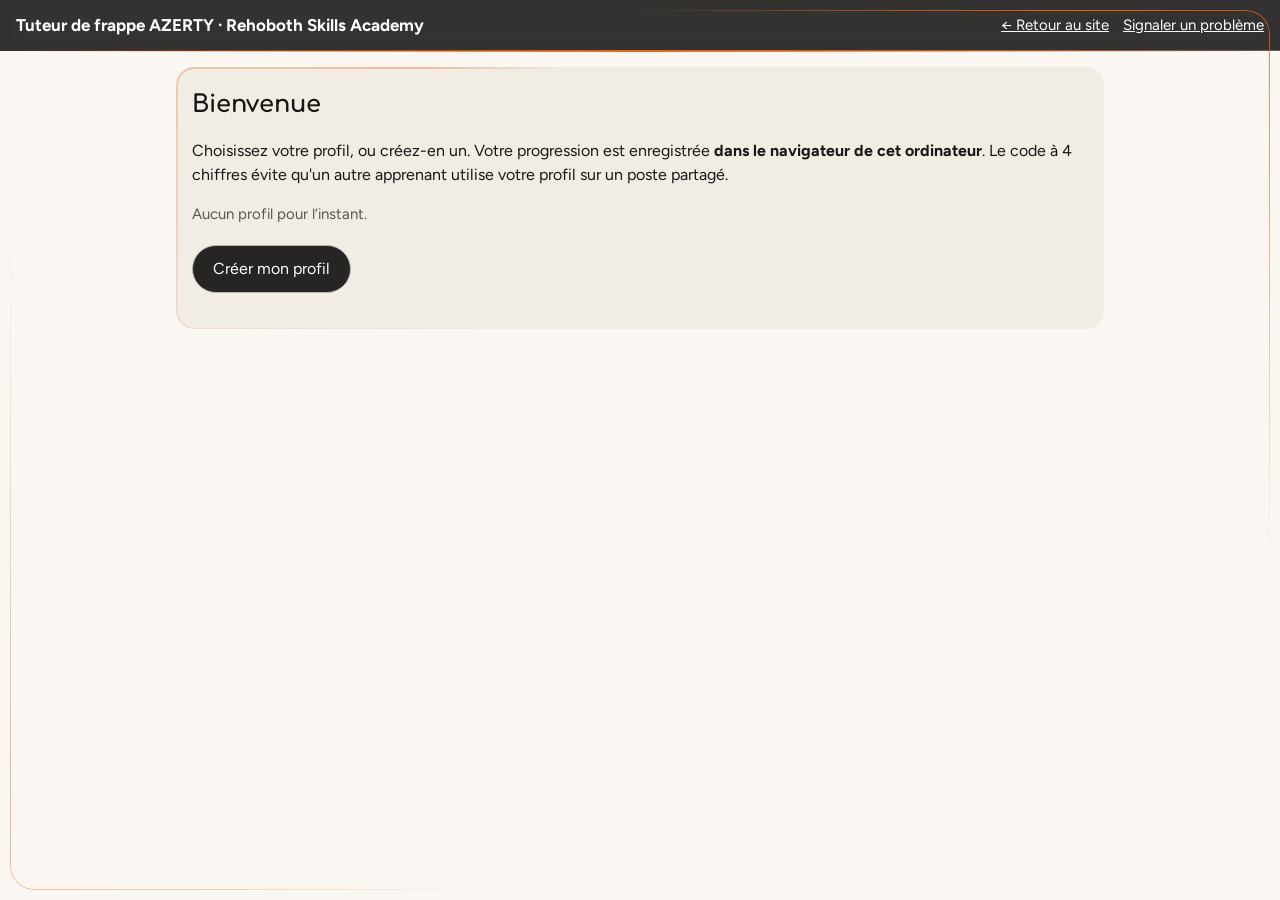
<file: static/tuteur-frappe.html>
<!DOCTYPE html>
<html lang="fr">
<head>
<meta charset="UTF-8">
<meta name="viewport" content="width=device-width, initial-scale=1, viewport-fit=cover">
<title>Tuteur de frappe AZERTY · Rehoboth Skills Academy</title>
<meta name="description" content="Tuteur de frappe AZERTY gratuit de Rehoboth Skills Academy : 8 niveaux, de la position des doigts aux raccourcis Word et Excel, avec suivi de la vitesse et de la précision.">
<meta property="og:title" content="Tuteur de frappe AZERTY · Rehoboth Skills Academy">
<meta property="og:description" content="Apprenez à taper vite et sans regarder le clavier, des lettres aux raccourcis Word et Excel.">
<meta property="og:image" content="apercu.png">
<link rel="icon" href="favicon.png">
<link rel="preconnect" href="https://fonts.googleapis.com">
<link rel="preconnect" href="https://fonts.gstatic.com" crossorigin>
<link href="https://fonts.googleapis.com/css2?family=Comfortaa:wght@500;700&family=Figtree:wght@400;500;600&display=swap" rel="stylesheet">
<style>
:root{--bg:#FAF7F2;--fg:#181715;--mut:#5b5650;--ok:#15803d;--err:#b91c1c;--pink:#fde2e1;--fix:#b45309;--head:#181715;--title:#c2410c;--btn:#c2410c;--btnfg:#fff;--sec:#262524;--card:#F1ECE4;--line:#b9b2a7;--fs:28px}
@media (prefers-color-scheme:dark){:root:not([data-theme]){--bg:#181715;--fg:#F4F1EC;--mut:#BDB8B0;--ok:#4ade80;--err:#ff6b8a;--pink:#4a1424;--fix:#fbbf24;--head:#11100f;--title:#F5894A;--btn:#C2410C;--btnfg:#fff;--sec:#2b2a28;--card:#262524;--line:#4a4642}}
:root[data-theme="sombre"]{--bg:#181715;--fg:#F4F1EC;--mut:#BDB8B0;--ok:#4ade80;--err:#ff6b8a;--pink:#4a1424;--fix:#fbbf24;--head:#11100f;--title:#F5894A;--btn:#C2410C;--btnfg:#fff;--sec:#2b2a28;--card:#262524;--line:#4a4642}
:root[data-theme="contraste"]{--bg:#000;--fg:#fff;--mut:#e5e7eb;--ok:#86efac;--err:#fecaca;--pink:#7f1d1d;--fix:#fde047;--head:#000;--title:#fde047;--btn:#fde047;--btnfg:#000;--sec:#fff;--card:#111;--line:#fff}
:root[data-theme="contraste"] button.sec{color:#000}
*{box-sizing:border-box}
body{margin:0;font:16px/1.5 system-ui,sans-serif;background:var(--bg);color:var(--fg)}
a{color:inherit}
header{background:var(--head);color:#fff;padding:10px 16px;display:flex;flex-wrap:wrap;gap:6px 16px;align-items:center;justify-content:space-between}
header b{font-size:17px}
header nav{display:flex;flex-wrap:wrap;gap:4px 14px;font-size:15px}
header nav a,header nav button{color:#fff;background:none;border:0;padding:4px 0;min-height:auto;margin:0;font:inherit;cursor:pointer;text-decoration:underline}
main{max-width:960px;margin:auto;padding:16px}
h2{color:var(--title);margin:4px 0 10px;font-size:24px}
h3{margin:18px 0 6px;color:var(--title)}
.card{background:var(--card);border-radius:12px;padding:16px;margin-bottom:12px}
button{font:inherit;border:0;border-radius:10px;padding:12px 18px;background:var(--btn);color:var(--btnfg);cursor:pointer;min-height:44px;margin:4px 4px 4px 0}
button.sec{background:var(--sec);color:#fff}
button.small{padding:6px 12px;min-height:36px;font-size:15px}
button:disabled{opacity:.5;cursor:default}
button:focus-visible,a:focus-visible,input:focus-visible,select:focus-visible,textarea:focus-visible{outline:3px solid var(--btn);outline-offset:2px}
input,select,textarea{font:inherit;padding:10px;border:1px solid var(--line);border-radius:8px;background:var(--bg);color:var(--fg)}
.lesson{display:flex;justify-content:space-between;align-items:center;gap:8px;width:100%;background:var(--bg);color:var(--fg);text-align:left;border:1px solid var(--line)}
.lesson.current{outline:3px solid var(--btn)}
.big{display:grid;grid-template-columns:repeat(auto-fit,minmax(200px,1fr));gap:8px}
.big button{min-height:64px;font-size:18px;font-weight:700}
#txt{font:var(--fs)/1.7 "Courier Prime","Courier New",monospace;letter-spacing:.04em;white-space:pre-wrap;word-break:break-word;max-height:calc(var(--fs)*1.7*3 + 6px);overflow:hidden;position:relative;margin:8px 0}
#txt .ok{color:var(--ok)}
#txt .todo{color:var(--mut)}
#txt .bad{background:rgba(255,45,85,.22);color:#ff2d55;font-weight:700}
#txt .fix{color:var(--fix);text-decoration:underline dotted}
#txt .cur{color:var(--fg)}
#txt .cur.err{background:#ff2d55;color:#fff}
#stats{font-weight:600;margin:8px 0}
#msg{min-height:26px;font-size:18px;color:var(--title)}
#hint{color:var(--mut);font-size:17px}
.tools{display:flex;flex-wrap:wrap;gap:4px;align-items:center}
#kbwrap{overflow-x:auto}
.kb{display:grid;gap:5px;justify-content:center;min-width:620px}
.kbs{display:flex;gap:16px;justify-content:center;flex-wrap:wrap}
.row{display:flex;gap:5px}
.key{min-width:40px;height:44px;padding:0 4px;display:flex;flex-direction:column;align-items:center;justify-content:center;border-radius:8px;border:1px solid #6b7280;font-weight:700;color:#111;position:relative;line-height:1.1;font-size:15px}
.key small{font-size:11px;font-weight:400;color:#374151}
.key.w2{min-width:70px;font-size:12px}.key.sp{min-width:260px}
.key.rep::after{content:"";position:absolute;bottom:5px;width:12px;height:2px;background:#111}
.key.next{background:var(--btn)!important;color:#fff;border:2px solid #000;transform:translateY(-1px)}
.key.next small{color:#fff}
.key.bad{background:#fca5a5!important}
.f0{background:#fecaca}.f1{background:#fed7aa}.f2{background:#fef08a}.f3,.f4{background:#bbf7d0}.f5{background:#fef08a}.f6{background:#fed7aa}.f7{background:#fecaca}.f8{background:#e5e7eb}
.legend{display:flex;flex-wrap:wrap;gap:6px 12px;justify-content:center;margin-top:8px;font-size:14px}
.legend span{display:inline-flex;align-items:center;gap:4px}
.legend i{display:inline-block;width:14px;height:14px;border-radius:3px;border:1px solid #6b7280}
.hidden{display:none!important}
.editor{min-height:150px;border:1px solid var(--line);border-radius:8px;padding:12px;background:var(--bg);font:18px/1.7 system-ui,sans-serif;white-space:pre-wrap;word-break:break-word}
.editor .sel{background:var(--title);color:var(--bg)}
.editor .cur{display:inline-block;width:2px;height:1.1em;background:var(--btn);vertical-align:text-bottom}
.it{font-style:italic}.ul{text-decoration:underline}
.stars{font-size:28px;color:var(--btn);margin:4px 0}
table{width:100%;border-collapse:collapse;font-size:15px}
th,td{text-align:left;padding:6px 8px;border-bottom:1px solid var(--line);vertical-align:top}
th{background:var(--head);color:#fff}
.tw{overflow-x:auto}
.att{border:3px solid var(--title);border-radius:12px;padding:20px;background:var(--bg)}
.note{color:var(--mut);font-size:15px}
.grid2{display:grid;grid-template-columns:repeat(auto-fit,minmax(160px,1fr));gap:8px}
.stat{background:var(--bg);border-radius:10px;padding:10px;border:1px solid var(--line)}
.stat b{display:block;font-size:22px;color:var(--title)}
@media print{
  header,button,.noprint{display:none!important}
  body.p-att main>*:not(#res){display:none!important}
  body.p-att #res .card>*:not(.att){display:none!important}
  .card{background:#fff}
  body{background:#fff;color:#000}
}

/* ===== Animations de frappe ===== */
#txtwrap{position:relative}
#caret{position:absolute;left:0;top:0;width:3px;background:var(--title);border-radius:2px;pointer-events:none;opacity:0;transition:transform 70ms cubic-bezier(.25,.7,.3,1),opacity .15s;will-change:transform;z-index:2}
#caret.on{opacity:1;animation:clignote 1.1s step-end infinite}
#caret.on.tape{animation:none}
@keyframes clignote{0%,100%{opacity:1}50%{opacity:0}}
#txtwrap.secoue{animation:secoue .32s ease-in-out}
@keyframes secoue{0%,100%{transform:translateX(0)}20%{transform:translateX(-4px)}40%{transform:translateX(4px)}60%{transform:translateX(-2px)}80%{transform:translateX(2px)}}
#txt .pop{animation:pop .22s ease-out}
@keyframes pop{0%{text-shadow:0 0 12px var(--ok)}100%{text-shadow:0 0 0 transparent}}
.key{transition:transform .08s,box-shadow .08s,background-color .15s,filter .08s}
.key.press{transform:translateY(3px);box-shadow:inset 0 3px 0 rgba(0,0,0,.35);filter:brightness(.88)}
#hand{display:flex;flex-direction:column;align-items:center;margin:0 0 10px}
#hand svg{width:min(340px,80%);height:auto}
#hand rect{fill:var(--mut);fill-opacity:.22;transition:fill .18s,fill-opacity .18s,filter .18s}
#hand rect.palm{fill-opacity:.12}
#hand rect.on{fill:var(--btn);fill-opacity:1;filter:drop-shadow(0 0 6px var(--btn))}
#doigt{min-height:1.4em;margin:4px 0 0;font-weight:600;color:var(--title)}
.jauge{position:relative;height:24px;border-radius:999px;background:var(--card);border:1px solid var(--line);overflow:hidden;margin:8px 0 14px}
.jauge span{position:absolute;left:0;top:0;bottom:0;width:0;background:linear-gradient(90deg,var(--ok),var(--title));border-radius:999px;transition:width 1.2s cubic-bezier(.2,.7,.2,1)}
.jauge b{position:absolute;inset:0;display:flex;align-items:center;justify-content:center;font-size:14px;color:var(--fg);text-shadow:0 0 4px var(--bg)}
.confetti{position:fixed;inset:0;width:100%;height:100%;pointer-events:none;z-index:900}
@media (prefers-reduced-motion:reduce){
  #caret.on,#txtwrap.secoue,#txt .pop{animation:none}
  #caret{transition:none}
  .jauge span,.key,#hand rect{transition:none}
}

/* ===== Graphique de vitesse par exercice ===== */
.vit{margin:8px 0 4px}
.vit-top{display:flex;flex-wrap:wrap;justify-content:space-between;align-items:center;gap:8px}
.vit-top h3{margin:10px 0 6px}
.vit-top select{min-width:240px}
.plot-row{display:flex;gap:6px;height:230px;padding-top:6px;border-bottom:2px solid var(--line);overflow-x:auto}
.col{flex:1 0 44px;display:flex;flex-direction:column;min-width:0}
.plot{position:relative;flex:1}
.bar{position:absolute;left:20%;right:20%;bottom:0;height:0;border-radius:8px 8px 2px 2px;background:linear-gradient(to top,var(--btn),var(--title));transition:height .9s cubic-bezier(.2,.8,.2,1);transition-delay:calc(var(--i,0)*70ms)}
.dot{position:absolute;left:50%;width:10px;height:10px;margin-left:-5px;border-radius:50%;background:var(--fg);border:2px solid var(--bg);bottom:0;transition:bottom .9s cubic-bezier(.2,.8,.2,1);transition-delay:calc(var(--i,0)*70ms)}
.val{position:absolute;left:0;right:0;text-align:center;font-size:12px;font-weight:700;color:var(--fg);bottom:0;transition:bottom .9s cubic-bezier(.2,.8,.2,1);transition-delay:calc(var(--i,0)*70ms)}
.col small{text-align:center;font-size:12px;color:var(--mut);margin-top:6px;white-space:nowrap}
@media (prefers-reduced-motion:reduce){.bar,.dot,.val{transition:none}}

/* ===== Thème Carter ===== */
@property --angle { syntax: "<angle>"; inherits: false; initial-value: 0deg; }
:root[data-theme="clair"]{--bg:#FAF7F2;--fg:#181715;--mut:#5b5650;--ok:#15803d;--err:#b91c1c;--pink:#fde2e1;--fix:#b45309;--head:#181715;--title:#c2410c;--btn:#c2410c;--btnfg:#fff;--sec:#262524;--card:#F1ECE4;--line:#b9b2a7}
body{font-family:"Figtree",system-ui,-apple-system,"Segoe UI",sans-serif;font-size:16px;transition:background .3s,color .3s}
h1,h2,h3{font-family:"Comfortaa","Figtree",system-ui,sans-serif}
h2,h3{color:var(--fg)}
:root:not([data-theme="contraste"]) ::selection{background:#E8651A;color:#fff}
/* Cadre animé autour de chaque écran */
body::after{content:"";position:fixed;inset:10px;border-radius:24px;pointer-events:none;z-index:50;padding:1px;
  background:conic-gradient(from var(--angle),transparent 0deg,rgba(232,101,26,.95) 45deg,transparent 100deg,transparent 200deg,rgba(232,101,26,.45) 240deg,transparent 290deg);
  -webkit-mask:linear-gradient(#000 0 0) content-box,linear-gradient(#000 0 0);-webkit-mask-composite:xor;
  mask:linear-gradient(#000 0 0) content-box exclude,linear-gradient(#000 0 0);animation:tourne 9s linear infinite}
:root[data-theme="contraste"] body::after{display:none}
/* En-tête : liseré animé et effet de verre */
header{position:sticky;top:0;z-index:40;background:rgba(24,23,21,.88);backdrop-filter:blur(10px);-webkit-backdrop-filter:blur(10px)}
:root[data-theme="contraste"] header{background:#000;backdrop-filter:none}
header::after{content:"";position:absolute;left:0;right:0;bottom:-1px;height:2px;background:linear-gradient(90deg,transparent,#E8651A,#fff3,#E8651A,transparent);background-size:200% 100%;animation:glisse 4s linear infinite;pointer-events:none}
/* Boutons en pilule, cohérents avec le site */
button{border-radius:999px;padding:11px 20px;transition:transform .2s ease,box-shadow .25s ease,background .2s}
button:hover{transform:translateY(-1px);box-shadow:0 10px 26px -10px rgba(232,101,26,.7)}
button.sec{background:var(--sec);color:#fff;border:1px solid var(--line)}
button.sec:hover{border-color:#E8651A}
:root[data-theme="contraste"] button{box-shadow:none;transform:none}
/* Cartes à bordure animée */
.card{position:relative;isolation:isolate;border-radius:18px;transition:transform .35s ease,box-shadow .35s ease}
.card::before{content:"";position:absolute;inset:0;border-radius:inherit;padding:1.5px;pointer-events:none;z-index:-1;opacity:.35;transition:opacity .4s ease;
  background:conic-gradient(from var(--angle),transparent 0deg,transparent 230deg,#E8651A 300deg,#fff5 330deg,transparent 360deg);
  -webkit-mask:linear-gradient(#000 0 0) content-box,linear-gradient(#000 0 0);-webkit-mask-composite:xor;
  mask:linear-gradient(#000 0 0) content-box exclude,linear-gradient(#000 0 0);animation:tourne 6s linear infinite}
.card:hover::before{opacity:1}
:root[data-theme="contraste"] .card::before{display:none}
/* Tableaux et sélecteurs */
.tw,table{border-radius:12px}
select,input,textarea{border-radius:10px}
:root[data-theme="contraste"] .card{border-radius:12px}
/* Animations du thème */
@keyframes tourne{to{--angle:360deg}}
@keyframes glisse{to{background-position:200% 0}}
@media (prefers-reduced-motion:reduce){
  *,*::before,*::after{animation:none!important;transition:none!important}
}
</style>
</head>
<body>
<header>
  <b>Tuteur de frappe AZERTY · Rehoboth Skills Academy</b>
  <nav aria-label="Liens du tuteur">
    <span id="who-h"></span>
    <a href="/">← Retour au site</a>
    <button type="button" onclick="feedbackOpen()">Signaler un problème</button>
  </nav>
</header>
<main id="contenu">

  <!-- PROFILS -->
  <section id="login">
    <div class="card">
      <h2>Bienvenue</h2>
      <p>Choisissez votre profil, ou créez-en un. Votre progression est enregistrée <b>dans le navigateur de cet ordinateur</b>. Le code à 4 chiffres évite qu'un autre apprenant utilise votre profil sur un poste partagé.</p>
      <div id="plist"></div>
      <div id="pform"></div>
      <p><button class="sec" onclick="newProfileForm()">Créer mon profil</button></p>
    </div>
  </section>

  <!-- ACCUEIL -->
  <section id="home" class="hidden">
    <div class="card">
      <h2 id="hello"></h2>
      <div class="big">
        <button id="cont">Continuer ma leçon</button>
        <button class="sec" onclick="showProg()">Mes progrès</button>
        <button class="sec" onclick="freePractice()">S'entraîner librement</button>
        <button class="sec" onclick="revision()">Réviser mes touches faibles</button>
      </div>
      <details style="margin-top:10px"><summary><b>Conseils de posture</b></summary>
        <ul>
          <li>Dos droit, pieds à plat, écran à hauteur des yeux, à environ 60 cm.</li>
          <li>Poignets souples, sans les poser sur le bord du clavier pendant la frappe.</li>
          <li>Index gauche sur <b>F</b>, index droit sur <b>J</b> : ces deux touches ont un petit relief.</li>
          <li>Les autres doigts : <b>Q S D</b> à gauche, <b>K L M</b> à droite ; les pouces sur la barre d'espace.</li>
          <li>Faites une pause de quelques minutes toutes les 20 minutes.</li>
          <li>Utilisez un ordinateur avec un vrai clavier : le tuteur ne fonctionne pas sur téléphone.</li>
        </ul>
      </details>
    </div>
    <div id="list"></div>
  </section>

  <!-- EXERCICE DE FRAPPE -->
  <section id="ex" class="hidden">
    <div class="card">
      <div style="display:flex;justify-content:space-between;gap:8px;flex-wrap:wrap;align-items:center">
        <b id="title"></b>
        <button class="sec small" onclick="quitEx()">✕ Quitter</button>
      </div>
      <p id="intro" class="note"></p>
      <div id="txtwrap"><div id="txt" aria-live="off"></div><span id="caret" aria-hidden="true"></span></div>
      <div id="stats"></div>
      <div id="msg" role="status"></div>
      <div id="hint"></div>
      <div class="tools noprint">
        <button class="sec small" onclick="fontStep(-4)" aria-label="Réduire le texte">A−</button>
        <button class="sec small" onclick="fontStep(4)" aria-label="Agrandir le texte">A+</button>
        <button class="sec small" id="kbtog" onclick="toggleKb()">Masquer le clavier</button>
        <button class="sec small" onclick="toggleDots()" id="dottog">Masquer les points d'espace</button>
        <button class="sec small" id="nptog" onclick="toggleNumpad()">Mon ordinateur n'a pas de pavé numérique</button>
      </div>
    </div>
    <div class="card" id="kbcard"><div id="hand" aria-hidden="true"><svg viewBox="0 0 420 170" role="presentation" focusable="false"><rect class="palm" x="8" y="110" width="152" height="52" rx="24"/><rect class="d0" x="14" y="62" width="28" height="60" rx="14"/><rect class="d1" x="50" y="40" width="28" height="82" rx="14"/><rect class="d2" x="86" y="30" width="28" height="92" rx="14"/><rect class="d3" x="122" y="42" width="28" height="80" rx="14"/><rect class="d8" x="160" y="92" width="26" height="60" rx="13" transform="rotate(-25 173 122)"/><rect class="palm" x="260" y="110" width="152" height="52" rx="24"/><rect class="d4" x="274" y="42" width="28" height="80" rx="14"/><rect class="d5" x="308" y="30" width="28" height="92" rx="14"/><rect class="d6" x="342" y="40" width="28" height="82" rx="14"/><rect class="d7" x="378" y="62" width="28" height="60" rx="14"/><rect class="d8" x="234" y="92" width="26" height="60" rx="13" transform="rotate(25 247 122)"/></svg><p id="doigt" class="note"></p></div><div id="kbwrap"></div></div>
  </section>

  <!-- RACCOURCIS (NIVEAU 6) -->
  <section id="sc" class="hidden">
    <div class="card">
      <div style="display:flex;justify-content:space-between;gap:8px;flex-wrap:wrap"><b id="sc-title"></b><button class="sec small" onclick="home()">✕ Quitter</button></div>
      <p id="sc-prompt" style="font-size:20px;font-weight:700"></p>
      <div id="sc-quiz"></div>
      <div id="sc-msg" role="status" style="min-height:26px;color:var(--title)"></div>
      <p id="sc-step" class="note"></p>
    </div>
    <div class="card"><div id="doc" class="editor"></div><p class="note">Éditeur simulé : les raccourcis agissent dans ce cadre, pas dans le navigateur. Si une fenêtre du navigateur s'ouvre malgré tout, fermez-la et continuez.</p></div>
  </section>

  <!-- RÉSULTATS -->
  <section id="res" class="hidden"><div class="card" id="resbody"></div></section>

  <!-- MES PROGRÈS -->
  <section id="prog" class="hidden"><div class="card" id="progbody"></div></section>

  <!-- SIGNALER UN PROBLÈME -->
  <section id="fb" class="hidden"><div class="card">
    <h3>Signaler un problème</h3>
    <p>Décrivez ce qui s'est passé (écran, action, résultat attendu). Les informations techniques sont déjà ajoutées.</p>
    <textarea id="fb-txt" rows="8" style="width:100%"></textarea>
    <p><button onclick="fbWhatsApp()">Envoyer sur WhatsApp</button> <button class="sec" onclick="fbMail()">Envoyer par e-mail</button> <button class="sec" onclick="fbCopy()">Copier le message</button> <button class="sec" onclick="back()">Retour</button></p>
    <p id="fb-msg" role="status" style="color:var(--title)"></p>
    <p class="note">Contact : <b>rehobothskillsacademy@gmail.com</b> · WhatsApp <b>+225 01 03 73 00 14</b></p>
    <p class="note"><b>Limites connues :</b> sur certains navigateurs, F1, F7 ou F12 peuvent ouvrir une fenêtre du navigateur ; la progression n'est pas partagée entre ordinateurs (utilisez l'export et l'import dans « Mes progrès »).</p>
  </div></section>
</main>

<script>
'use strict';
const VERSION='1.0 bêta';
const WA='2250103730014';
const MAIL='rehobothskillsacademy@gmail.com';

// ============ CONTENU DES LEÇONS ============
// Modes : blocage (par défaut), continu, corrige (correction autorisée), examen.
const LV={0:'Découverte et posture',1:'Rangée de base',2:'Rangée supérieure',3:'Rangée inférieure',4:'Majuscules, accents et ponctuation',5:'Chiffres et symboles',6:'Touches de fonction et raccourcis',7:'Textes professionnels'};
const LESSONS=[
  {id:'0.1',name:'Posture et position des doigts',intro:'Dos droit, poignets souples. Posez l’index gauche sur F et l’index droit sur J (les touches avec un petit relief), puis les autres doigts sur Q S D et K L M. Les pouces restent sur la barre d’espace.',texts:['ffff jjjj ffff jjjj','qsdf jklm qsdf jklm','fjfj dkdk slsl qmqm']},
  {id:'0.2',name:'Test de positionnement',diag:true,mode:'continu',intro:'Tapez ce texte comme vous pouvez, sans vous presser. Ce test mesure seulement votre point de départ : il est toujours validé.',texts:['Bonjour, je suis en formation pour apprendre à taper vite et sans erreur.']},
  {id:'1.1',name:'F, J, Espace',texts:['fff jjj fj jf fjf jfj','fjf jfj ff jj fj','jjf ffj fjj jff','fj fj jf jf ffjj jjff']},
  {id:'1.2',name:'D, K',texts:['dkd kdk fdjk dfjk','dk kd dkd kdk','fdk jkd dfj kjf','kddk dkkd fjdk jfkd']},
  {id:'1.3',name:'S, L',texts:['sls lsl sdfjkl','ls sl sls lsl','slf jls dsk lks','sdf lkj sdl fks']},
  {id:'1.4',name:'Q, M',texts:['qmq mqm qsdf jklm','mq qm qmq mqm','qsm mlq qfm jmq','qsdf jklm mlkj fdsq']},
  {id:'1.5',name:'G, H',texts:['fgf jhj gh hg','gh hg fgf jhj','fgh jhg ghj hgf','dgh khg sgh lhg']},
  {id:'1.6',name:'Révision de la rangée de base',texts:['qsdf jklm gh fjdk slqm hg','fjdk sl qm gh fj dk','ghjk dfgh sdfg hjkl','qsdfg hjklm mlkjh gfdsq']},
  {id:'2.1',name:'E, I',mode:'continu',minWpm:10,target:10,texts:['eid fed jeid kedi eif lied','ief fei ded kid ie ei','fief diede kif lied','elle mile file emile']},
  {id:'2.2',name:'R, U',mode:'continu',minWpm:10,target:10,texts:['fur dur rj ruj jur fru','rud urd dur sur ruj ru','rue sure dure lire','mur fier jure rise']},
  {id:'2.3',name:'T, Y',mode:'continu',minWpm:10,target:10,texts:['fty jyt tyt dty ftj','ty yt dty jty ytf','tete tuer tir style','tes lit dite yeti']},
  {id:'2.4',name:'Z, O',mode:'continu',minWpm:10,target:10,texts:['zoz ozo fzo jzo dko zodj','zo oz zoz ozo','zero rose dos mot','zoo homme lotus stylo']},
  {id:'2.5',name:'A, P',mode:'continu',minWpm:10,target:10,texts:['aqa pap ape apa aqp','sapa pape paq sap','papa patte tapis pomme','page plat repas mardi']},
  {id:'2.6',name:'Révision et mots',mode:'continu',minWpm:10,target:10,texts:['tarte rideau poste zoom jupes','ruse tapis zoo pirate adieu','le stylo est sur la photo','je reste assis pour toujours']},
  {id:'3.1',name:'W, X',mode:'continu',minWpm:15,target:15,texts:['wxw xwx sws xzx wxwx','wx xw wxw xwx sxw','taxi kiwi luxe exil','axe fixe roux taxi']},
  {id:'3.2',name:'C, V',mode:'continu',minWpm:15,target:15,texts:['cvc vcv cfv dcv','cv vc cvc vcv','cave vrac cite avec','vie voix coude cric']},
  {id:'3.3',name:'B, N',mode:'continu',minWpm:15,target:15,texts:['bnb nbn fbn jnb','bn nb bnb nbn','bon nez banc bien','bonne note du jour']},
  {id:'3.4',name:', ; : !',mode:'continu',minWpm:15,target:15,texts:['f, j; d: k! s, l;','k, j: f; d! s:','oui, non; voici: bravo!','car, donc; mais: enfin!']},
  {id:'3.5',name:'Mots courants',mode:'continu',minWpm:15,target:15,texts:['bonjour, navire, convoi, vendredi','bon convoi, navire, vendredi, nous voici','le bureau ouvre lundi matin','nous avons un cours de bureautique']},
  {id:'4.1',name:'Majuscules',mode:'continu',minWpm:15,target:15,texts:['Sal Dal Fak Jak Kal Lad','Fad Sad Dad Lad Jad Kad','Aya Koffi Oscar Yao','Abidjan Yopougon Bouake Man']},
  {id:'4.2',name:'é è à ç ù',mode:'continu',minWpm:15,target:15,texts:['é è à é è à ç ù','ça là où été','déjà élève leçon père','très près voilà reçu']},
  {id:'4.3',name:'ê â î ô ë ï',mode:'continu',minWpm:15,target:15,texts:['être âge île hôte','Noël naïf','fenêtre tâche maître côte','forêt pâte dîner rôle']},
  {id:'4.4',name:'Ponctuation française',mode:'continu',minWpm:15,target:15,texts:['Bonjour ! Ça va ?','Oui : merci ; à bientôt !','Avez-vous fini ? Pas encore !','Attention : le cours commence !']},
  {id:'4.5',name:'Majuscules accentuées',mode:'continu',minWpm:15,target:15,texts:['Émile est à Lomé !','Élise a été à Abidjan ?','À demain, Éric !','Ça commence à Yopougon.']},
  {id:'4.6',name:'Révision niveau 4',mode:'continu',minWpm:15,target:15,texts:['Ça va ? Élise à Abidjan !','Oui ! Émile a été à Lomé ; merci !','Être prêt : voilà la clé du succès.','Noël approche ; à bientôt, chère Aïcha !']},
  {id:'5.1',name:'Pavé numérique (4 5 6)',keypad:true,mode:'continu',minPrec:92,minWpm:15,target:15,texts:['456 456 546 645','5 4 6 5 4 6','44 55 66 456 654','465 564 645 546']},
  {id:'5.2',name:'Pavé complet et opérateurs',keypad:true,mode:'continu',minPrec:92,minWpm:15,target:15,texts:['1+2 3-4 5*6 7/8 9.5','0+9 8-7 6*5 4/3','123 456 789 0','12.5+7.5 30/6 4*25']},
  {id:'5.3',name:'Chiffres 1 à 5 (Maj)',mode:'continu',minPrec:92,minWpm:15,target:15,texts:['12345 54321 13524','1 2 3 4 5','21 43 15 32 54','135 241 352 413']},
  {id:'5.4',name:'Chiffres 6 à 0 (Maj)',mode:'continu',minPrec:92,minWpm:15,target:15,texts:['67890 09876 60798','6 7 8 9 0','76 98 60 87 09','678 906 780 069']},
  {id:'5.5',name:'Symboles',mode:'continu',minPrec:92,minWpm:15,target:15,texts:['& é " ( - è _ ç à ) =','@ # € @ # €',"l'élève (Aya) = 1re",'prix : 25 € ; code # 12']},
  {id:'5.6',name:'Données réelles',mode:'continu',minPrec:92,minWpm:15,target:15,texts:['13/11/2026 125 000 FCFA','+225 01 03 73 00 14 rehobothskillsacademy@gmail.com','Facture 2026-015 : 45 000 FCFA','Rendez-vous le 20/12/2026 à 9h30']},
  {id:'6.1',name:'Édition de base',ch:[{p:'Validez la ligne : appuyez sur Entrée',k:'enter'},{p:'Supprimez le caractère avant le curseur',k:'backspace'},{p:'Supprimez le caractère après le curseur',k:'delete'},{p:'Passez au champ suivant',k:'tab'},{p:'Annulez la sélection',k:'escape',pre:[0,7]}],texts:['raccourcis']},
  {id:'6.2',name:'Navigation',ch:[{p:'Allez à la fin de la ligne',k:'end'},{p:'Allez au début de la ligne',k:'home'},{p:'Allez en bas du document',k:'ctrl+end'},{p:'Remontez d’une page',k:'pageup'},{p:'Déplacez le curseur vers la droite',k:'arrowright'}],texts:['raccourcis']},
  {id:'6.3',name:'Sélection',ch:[{p:'Sélectionnez le caractère à gauche',k:'shift+arrowleft'},{p:'Sélectionnez jusqu’au mot suivant',k:'ctrl+shift+arrowright'},{p:'Sélectionnez jusqu’au début de la ligne',k:'shift+home'},{p:'Sélectionnez tout le document',k:'ctrl+a'}],texts:['raccourcis']},
  {id:'6.4',name:'Presse-papiers et annulation',ch:[{p:'Copiez le mot sélectionné « Bonjour »',k:'ctrl+c',pre:[0,7]},{p:'Coupez le mot sélectionné « Bonjour »',k:'ctrl+x',pre:[0,7]},{p:'Collez à la position du curseur',k:'ctrl+v'},{p:'Annulez la dernière action',k:'ctrl+z'},{p:'Rétablissez l’action annulée',k:'ctrl+y'},{p:'Sélectionnez tout',k:'ctrl+a'}],texts:['raccourcis']},
  {id:'6.5',name:'Fichier et mise en forme',ch:[{p:'Enregistrez le document',k:'ctrl+s'},{p:'Imprimez',k:'ctrl+p'},{p:'Quelle combinaison crée un nouveau document ?',q:true,o:['ctrl+n','ctrl+o','ctrl+w'],k:'ctrl+n'},{p:'Ouvrez un document',k:'ctrl+o'},{p:'Recherchez un mot',k:'ctrl+f'},{p:'Mettez en italique',k:'ctrl+i'},{p:'Soulignez',k:'ctrl+u'},{p:'Atteignez une page',k:'ctrl+g'}],texts:['raccourcis']},
  {id:'6.6',name:'Touches de fonction',note:'Sur certains portables, maintenez Fn pour utiliser F1–F12.',ch:[{p:'Ouvrez l’aide',k:'f1'},{p:'Modifiez la cellule',k:'f2'},{p:'Répétez la dernière action',k:'f4'},{p:'Actualisez',k:'f5'},{p:'Vérifiez l’orthographe',k:'f7'},{p:'Enregistrez sous',k:'f12'}],texts:['raccourcis']},
  {id:'6.7',name:'Fenêtres et poste',note:'Alt+Tab et la touche Windows sont gérés par le système : quiz visuel.',ch:[{p:'Quelle combinaison bascule entre les fenêtres ?',q:true,o:['alt+tab','win+d','ctrl+z'],k:'alt+tab'},{p:'Quelle combinaison affiche le bureau ?',q:true,o:['win+d','win+e','alt+f4'],k:'win+d'},{p:'Quelle combinaison ouvre l’explorateur de fichiers ?',q:true,o:['win+e','win+l','ctrl+e'],k:'win+e'},{p:'Quelle combinaison verrouille le poste ?',q:true,o:['win+l','alt+l','ctrl+l'],k:'win+l'}],texts:['raccourcis']},
  {id:'7.1',name:'Courriers',mode:'corrige',minPrec:92,minWpm:25,target:25,texts:['Madame, Monsieur, je vous prie de bien vouloir accepter ma demande de congé du 2 au 6 décembre. Veuillez agréer, Madame, Monsieur, mes salutations distinguées.','Objet : demande de rendez-vous. Je reste à votre disposition pour toute information complémentaire. Cordialement, Oscar Vadjebo.']},
  {id:'7.2',name:'Factures et bons de commande',mode:'corrige',minPrec:92,minWpm:25,target:25,texts:['Facture 2026-014 : 3 cahiers à 2 500 FCFA, soit 7 500 FCFA ; 2 stylos à 300 FCFA, soit 600 FCFA. Total TTC : 8 100 FCFA.','Bon de commande : 10 rames de papier A4 à 3 500 FCFA le paquet, livraison prévue le 20/11/2026. Merci de confirmer la quantité.']},
  {id:'7.3',name:'Comptes rendus de réunion',mode:'corrige',minPrec:92,minWpm:25,target:25,texts:['Compte rendu de réunion du 12/11/2026. Présents : Aya, Oscar, Koffi. Ordre du jour : planning des formations ; achat de matériel ; bilan de la semaine.','Décisions : la formation Excel débutera lundi. Actions : Koffi envoie la convocation avant vendredi. Prochaine réunion : jeudi à 15 heures.']},
  {id:'7.4',name:'Tableaux',mode:'corrige',minPrec:92,minWpm:25,target:25,texts:['Nom : Aya ; Niveau : 5 ; Vitesse : 24 mots/min ; Précision : 95 %.','Nom : Koffi ; Niveau : 3 ; Vitesse : 18 mots/min ; Précision : 91 %.']},
  {id:'7.5',name:'Courriels professionnels',mode:'corrige',minPrec:92,minWpm:25,target:25,texts:['Bonjour, je vous envoie en pièce jointe le devis demandé. Merci de me confirmer la réception. Bien cordialement, Oscar.','Bonjour Aya, la formation commence lundi à 9 heures. Pensez à apporter votre carte nationale et votre numéro WhatsApp. Merci.']},
  {id:'7.6',name:'Test final de certification',mode:'examen',exam:true,minPrec:95,minWpm:35,target:35,intro:'5 minutes, sans clavier affiché et sans retour arrière. Objectif : 35 mots/min et 95 % de précision.',texts:['Yopougon, le 14 novembre 2026. Madame, Monsieur, nous avons le plaisir de vous confirmer votre inscription à la formation bureautique. Le programme comprend Word, Excel, PowerPoint et un module sur le numérique. Les cours débutent le lundi 16 novembre à 9 heures. Merci de vous munir de votre carte nationale et de votre numéro WhatsApp. Veuillez agréer, Madame, Monsieur, nos salutations distinguées. Rehoboth Skills Academy.']}
];

// Poids des erreurs (cahier des charges § 6.3)
const W={substitution:1,omission:1,insertion:1,transposition:1.5,casse:.5,accent:.5,espace:.5,chiffre:2};
const TYPES=Object.keys(W);
const TLAB={substitution:'mauvaise touche',omission:'oubli',insertion:'caractère en trop',transposition:'inversion',casse:'majuscule',accent:'accent',espace:'espace',chiffre:'chiffre'};

// ============ ANIMATIONS DE FRAPPE ============
const reduit=()=>window.matchMedia&&matchMedia('(prefers-reduced-motion: reduce)').matches;

// Curseur fluide : il glisse vers la lettre suivante au lieu de sauter
function moveCaret(){
  const car=$('caret'),w=$('txtwrap'),tx=$('txt');
  const c=tx.querySelector('.cur');
  if(!car||!c){car.classList.remove('on');return}
  const wr=w.getBoundingClientRect(),r=c.getBoundingClientRect(),tr=tx.getBoundingClientRect();
  if(r.top<tr.top-1||r.bottom>tr.bottom+1){car.classList.remove('on');return}
  car.style.height=(r.height*0.9)+'px';
  const x=r.left-wr.left,y=r.top-wr.top+r.height*0.05;
  if(!car.dataset.placed){car.style.transition='none';car.style.transform=`translate(${x}px,${y}px)`;car.dataset.placed=1;requestAnimationFrame(()=>car.style.transition='');}
  else car.style.transform=`translate(${x}px,${y}px)`;
  car.classList.add('on','tape');
  clearTimeout(car._t);car._t=setTimeout(()=>car.classList.remove('tape'),500);
}

// Secousse horizontale sur erreur, sans bloquer la saisie
function secoue(){
  const w=$('txtwrap');if(!w||reduit())return;
  w.classList.remove('secoue');void w.offsetWidth;w.classList.add('secoue');
}

// Doigts à utiliser pour un caractère (Maj : auriculaire opposé + doigt de la lettre ; AltGr et espace : pouce)
function doigtsPour(c){
  if(!c)return [];
  if(c===' ')return [8];
  const v=DEAD[c]?DEAD[c][0]:c;
  const k=KEYMAP[v];
  if(!k)return [];
  if(k.m==='shift')return [k.f<=3?7:0,k.f];
  if(k.m==='altgr')return [8,k.f];
  return [k.f];
}

// Main semi-transparente : met en évidence le doigt à utiliser pour la prochaine lettre
function majMain(c){
  const ds=doigtsPour(c);
  document.querySelectorAll('#hand rect').forEach(r=>{
    r.classList.toggle('on',ds.some(n=>r.classList.contains('d'+n)));
  });
  const p=$('doigt');
  if(p)p.textContent=ds.length?'Doigt à utiliser : '+ds.map(n=>FN[n]).join(' + '):'';
}

// Touche enfoncée en temps réel sur le clavier affiché
function pressKey(c){
  if(reduit())return;
  let ids=[];
  try{ids=guide(c,cur&&cur.L.keypad).ids||[]}catch(e){return}
  document.querySelectorAll('#kbwrap .key').forEach(el=>{
    if(ids.includes(el.dataset.id)){
      el.classList.add('press');
      setTimeout(()=>el.classList.remove('press'),120);
    }
  });
}

// Récompense discrète : confettis légers (fin d'exercice) ou plus marqués (passage de niveau)
function confettis(n,duree){
  if(reduit())return;
  const cv=document.createElement('canvas');
  cv.className='confetti';cv.width=innerWidth;cv.height=innerHeight;
  document.body.appendChild(cv);
  const ctx=cv.getContext('2d');
  const couleurs=['#E8651A','#F5894A','#1e3a5f','#93c5fd','#4ade80','#fbbf24'];
  const parts=Array.from({length:n},()=>({
    x:innerWidth/2+(Math.random()-.5)*240,y:innerHeight*.35,
    vx:(Math.random()-.5)*9,vy:-Math.random()*9-3,
    r:Math.random()*Math.PI*2,vr:(Math.random()-.5)*.3,
    w:6+Math.random()*6,h:3+Math.random()*4,
    c:couleurs[Math.floor(Math.random()*couleurs.length)]
  }));
  const t0=performance.now();
  (function frame(t){
    const dt=t-t0;
    ctx.clearRect(0,0,cv.width,cv.height);
    ctx.globalAlpha=Math.max(0,1-dt/duree);
    parts.forEach(p=>{
      p.vy+=.25;p.vx*=.99;p.x+=p.vx;p.y+=p.vy;p.r+=p.vr;
      ctx.save();ctx.translate(p.x,p.y);ctx.rotate(p.r);
      ctx.fillStyle=p.c;ctx.fillRect(-p.w/2,-p.h/2,p.w,p.h);ctx.restore();
    });
    if(dt<duree)requestAnimationFrame(frame);else cv.remove();
  })(t0);
}

// Jauge de note : se remplit au passage sur la page de résultats
function jauge(note){
  const d=document.createElement('div');
  d.className='jauge';d.setAttribute('role','img');d.setAttribute('aria-label',`Note ${fr(note,1)} sur 20`);
  d.innerHTML=`<span></span><b>${fr(note,1)} / 20</b>`;
  $('resbody').prepend(d);
  const bar=d.querySelector('span');
  if(reduit()){bar.style.width=(note/20*100)+'%';return}
  requestAnimationFrame(()=>requestAnimationFrame(()=>{bar.style.width=(note/20*100)+'%'}));
}

// ============ GRAPHIQUE DE VITESSE PAR EXERCICE ============
let VIT_LECON=null;
// Meilleure vitesse nette (barre) et dernière tentative (point) pour chaque exercice d'une leçon
function chartVitesse(){
  const ok=x=>x.net>0&&x.mode!=='raccourcis';
  const avec=LESSONS.filter(L=>P.__h.some(x=>x.l===L.id&&ok(x)));
  if(!avec.length)return '<div id="vitbox" class="vit"><h3>Vitesse par exercice</h3><p class="note">Le graphique apparaîtra après votre premier exercice terminé.</p></div>';
  const L=avec.find(x=>x.id===VIT_LECON)||avec[avec.length-1];
  VIT_LECON=L.id;
  const best={},last={};
  P.__h.filter(x=>x.l===L.id&&ok(x)).forEach(x=>{best[x.ex]=Math.max(best[x.ex]||0,x.net);last[x.ex]=x.net});
  const max=Math.max(10,...Object.values(best))*1.12;
  let cols='';
  for(let k=1;k<=L.texts.length;k++){
    const b=best[k],l=last[k];
    const hp=b?b/max*100:0, dp=l?l/max*100:null;
    cols+=`<div class="col" style="--i:${k-1}"><div class="plot">`
      +`<span class="bar" data-h="${hp}%" style="height:0"></span>`
      +(b?`<span class="val" data-bot="calc(${hp}% + 6px)" style="bottom:0" title="Meilleure : ${fr(b)} mots/min">${fr(b)}</span>`:'')
      +(dp!==null?`<span class="dot" data-bot="calc(${dp}% - 5px)" style="bottom:0" title="Dernière : ${fr(l)} mots/min"></span>`:'')
      +`</div><small>Ex. ${k}</small></div>`;
  }
  const options=avec.map(x=>`<option value="${esc(x.id)}"${x.id===L.id?' selected':''}>${esc(x.id)} · ${esc(x.name)}</option>`).join('');
  return `<div id="vitbox" class="vit">
  <div class="vit-top"><h3>Vitesse par exercice</h3>
    <select id="vit-sel" aria-label="Choisir la leçon" onchange="VIT_LECON=this.value;$('vitbox').outerHTML=chartVitesse();animerVitesse()">${options}</select></div>
  <div class="plot-row" role="img" aria-label="Vitesse nette par exercice : ${esc(L.name)}">${cols}</div>
  <p class="note">Mots par minute nets. Barre orange : meilleure vitesse sur l’exercice. Point : dernière tentative.</p>
</div>`;
}
// Fait monter les barres et descendre les repères : on applique les valeurs après le rendu
function animerVitesse(){
  const box=$('vitbox');if(!box)return;
  const aller=()=>{
    box.querySelectorAll('[data-h]').forEach(e=>{e.style.height=e.dataset.h});
    box.querySelectorAll('[data-bot]').forEach(e=>{e.style.bottom=e.dataset.bot});
  };
  if(reduit())aller();else requestAnimationFrame(()=>requestAnimationFrame(aller));
}

// ============ CLAVIER AZERTY ============
// [touche, avec Maj, doigt (0 à 8), avec AltGr]
const FN=['auriculaire gauche','annulaire gauche','majeur gauche','index gauche','index droit','majeur droit','annulaire droit','auriculaire droit','pouce'];
const KB=[
  [['²','',0],['&','1',0],['é','2',1,'~'],['"','3',2,'#'],["'",'4',3,'{'],['(','5',3,'['],['-','6',4,'|'],['è','7',4,'`'],['_','8',5,'\\'],['ç','9',6,'^'],['à','0',7,'@'],[')','°',7,']'],['=','+',7,'}']],
  [['a','A',0],['z','Z',1],['e','E',2,'€'],['r','R',3],['t','T',3],['y','Y',4],['u','U',4],['i','I',5],['o','O',6],['p','P',7],['^','¨',7],['$','£',7]],
  [['q','Q',0],['s','S',1],['d','D',2],['f','F',3],['g','G',3],['h','H',4],['j','J',4],['k','K',5],['l','L',6],['m','M',7],['ù','%',7],['*','µ',7]],
  [['<','>',0],['w','W',0],['x','X',1],['c','C',2],['v','V',3],['b','B',3],['n','N',4],[',','?',4],[';','.',5],[':','/',6],['!','§',7]]
];
const NP=[['7','8','9','/'],['4','5','6','*'],['1','2','3','-'],['0','.','+']];
const NPF={'7':4,'4':4,'1':4,'8':5,'5':5,'2':5,'9':6,'6':6,'3':6,'0':8,'.':6,'/':6,'*':7,'-':7,'+':7};
const CAPS={'É':['é','0201'],'È':['è','0200'],'À':['à','0192'],'Ç':['ç','0199'],'Ù':['ù','0217']};
const DEAD={'ê':['^','e'],'â':['^','a'],'î':['^','i'],'ô':['^','o'],'û':['^','u'],'ë':['¨','e'],'ï':['¨','i'],'ü':['¨','u'],'ä':['¨','a'],'ö':['¨','o'],'Ê':['^','E'],'Â':['^','A'],'Î':['^','I'],'Ô':['^','O']};
const KEYMAP={};KB.forEach(r=>r.forEach(k=>{KEYMAP[k[0]]={id:'k'+k[0],b:k[0],f:k[2],m:''};if(k[1])KEYMAP[k[1]]=KEYMAP[k[1]]||{id:'k'+k[0],b:k[0],f:k[2],m:'shift'};if(k[3])KEYMAP[k[3]]=KEYMAP[k[3]]||{id:'k'+k[0],b:k[0],f:k[2],m:'altgr'}}));
const shiftFor=f=>f<=3?'shiftR':'shiftL';
const sideTxt=f=>f<=3?'droite':'gauche';
// Touches à allumer et texte d'aide pour un caractère attendu
function guide(c,keypad){
  if(!c)return {ids:[],t:''};
  if(c===' ')return {ids:['space'],t:'barre d’espace — pouce'};
  if(keypad&&NPF[c]!==undefined&&!SET.noNumpad)return {ids:['n'+c],t:`pavé numérique — ${FN[NPF[c]]}${NPF[c]===8?' droit':''}`};
  if(CAPS[c]){const k=KEYMAP[CAPS[c][0]];return {ids:['caps',k.id],t:`Verr Maj activé, puis touche ${CAPS[c][0]} (${FN[k.f]}) — ou Alt + ${CAPS[c][1]} sur le pavé numérique`}}
  if(DEAD[c]){const[d,v]=DEAD[c];const k=KEYMAP[v];const up=v!==v.toLowerCase();if(d==='^'&&up)return {ids:['k^',shiftFor(k.f),k.id],t:`touche ^ (auriculaire droit), puis Maj ${sideTxt(k.f)} + ${v} (${FN[k.f]})`};return d==='^'?{ids:['k^',k.id],t:`touche ^ (auriculaire droit), puis ${v} (${FN[k.f]})`}:{ids:['shiftL','k^',k.id],t:`Maj gauche + ^ pour obtenir ¨, puis ${v} (${FN[k.f]})`}}
  const k=KEYMAP[c];
  if(!k)return {ids:[],t:''};
  if(k.m==='shift')return {ids:[shiftFor(k.f),k.id],t:`Maj ${sideTxt(k.f)} + touche ${k.b.toUpperCase()} — ${FN[k.f]}`};
  if(k.m==='altgr')return {ids:['altgr',k.id],t:`AltGr + touche ${k.b.toUpperCase()} — ${FN[k.f]}`};
  return {ids:[k.id],t:FN[k.f]};
}
function kbHTML(opts){
  opts=opts||{};const heat=opts.heat,mx=heat?Math.max(1,...Object.values(heat)):1;
  const st=chars=>{if(!heat)return '';let n=0;chars.forEach(c=>{if(c)n+=heat[c]||0});return ` style="background:rgba(220,38,38,${(0.08+n/mx*0.85).toFixed(2)})" title="${n} erreur(s)"`};
  const key=k=>`<div class="key f${k[2]}${k[0]==='f'||k[0]==='j'?' rep':''}" data-id="k${esc(k[0])}"${st([k[0],k[1],k[3]])}>${k[1]?`<small>${esc(k[1])}</small>`:''}${esc(/^[a-z]$/.test(k[0])?k[0].toUpperCase():k[0])}</div>`;
  const sp=(id,lab,f,cls)=>`<div class="key f${f} ${cls||'w2'}" data-id="${id}">${lab}</div>`;
  let h='<div class="kb">';
  h+=`<div class="row">${KB[0].map(key).join('')}</div>`;
  h+=`<div class="row">${sp('tab','Tab',0)}${KB[1].map(key).join('')}</div>`;
  h+=`<div class="row">${sp('caps','Verr Maj',0)}${KB[2].map(key).join('')}</div>`;
  h+=`<div class="row">${sp('shiftL','Maj',0)}${KB[3].map(key).join('')}${sp('shiftR','Maj',7)}</div>`;
  h+=`<div class="row" style="justify-content:center">${sp('space','Espace',8,'sp')}${sp('altgr','AltGr',4)}</div></div>`;
  let np='';
  if(opts.numpad)np=`<div class="kb" style="min-width:auto">${NP.map(r=>`<div class="row">${r.map(c=>`<div class="key f${NPF[c]}${c==='5'?' rep':''}" data-id="n${esc(c)}"${heat?st([c]):''}>${esc(c)}</div>`).join('')}</div>`).join('')}</div>`;
  const leg=heat?'':`<div class="legend"><span><i class="f0"></i>auriculaires</span><span><i class="f1"></i>annulaires</span><span><i class="f2"></i>majeurs</span><span><i class="f3"></i>index</span><span><i class="f8"></i>pouces</span><span>— les touches F, J et 5 ont un repère</span></div>`;
  return `<div class="kbs">${h}${np}</div>${leg}`;
}

// ============ OUTILS ============
const $=id=>document.getElementById(id);
const esc=s=>String(s).replace(/[&<>"']/g,c=>({'&':'&amp;','<':'&lt;','>':'&gt;','"':'&quot;',"'":'&#39;'})[c]);
const strip=s=>s.normalize('NFD').replace(/[\u0300-\u036f]/g,'');
const fr=(x,d=1)=>Number(x).toFixed(d).replace('.',',');
const fmtDate=t=>{const d=new Date(t),p=n=>String(n).padStart(2,'0');return `${p(d.getDate())}/${p(d.getMonth()+1)}/${d.getFullYear()} ${p(d.getHours())}:${p(d.getMinutes())}`};
const hashPin=p=>{let h=2166136261;for(const c of 'rhb:'+p){h^=c.charCodeAt(0);h=Math.imul(h,16777619)>>>0}return h.toString(16)};
const ls={get:(k,d)=>{try{const v=JSON.parse(localStorage.getItem(k));return v==null?d:v}catch(e){return d}},set:(k,v)=>{try{localStorage.setItem(k,JSON.stringify(v));return true}catch(e){return false}}};

// ============ RÉGLAGES ET PROFILS ============
let SET=Object.assign({fs:28,theme:'',dots:true,kb:true,noNumpad:false},ls.get('rhb_reglages_v1',{}));
const saveSet=()=>ls.set('rhb_reglages_v1',SET);
function applySet(){document.documentElement.style.setProperty('--fs',SET.fs+'px');if(SET.theme)document.documentElement.dataset.theme=SET.theme;else delete document.documentElement.dataset.theme}
applySet();
let PROFILES=ls.get('rhb_profils_v1',null);
if(!PROFILES){PROFILES=[];if(localStorage.getItem('rhb_tuteur_v1:local')||localStorage.getItem('rhb_tuteur_v1')){PROFILES.push({id:'local',nom:'Profil de ce poste',pin:null});if(!localStorage.getItem('rhb_tuteur_v1:local'))localStorage.setItem('rhb_tuteur_v1:local',localStorage.getItem('rhb_tuteur_v1'))}ls.set('rhb_profils_v1',PROFILES)}
let ME=null,P={};
const save=()=>{if(ME&&!ls.set('rhb_tuteur_v1:'+ME.id,P))alert('Espace de stockage plein : exportez vos résultats dans « Mes progrès ».')};

function renderLogin(){
  show('login');$('pform').innerHTML='';$('who-h').textContent='';
  $('plist').innerHTML=PROFILES.length?'<h3>Profils sur cet ordinateur</h3>'+PROFILES.map(p=>`<button class="sec" onclick="pickProfile('${p.id}')">${esc(p.nom)}</button>`).join(''):'<p class="note">Aucun profil pour l’instant.</p>';
}
function pickProfile(id){
  const p=PROFILES.find(x=>x.id===id);if(!p)return;
  if(!p.pin)return enter(p);
  $('pform').innerHTML=`<h3>${esc(p.nom)}</h3><label>Votre code à 4 chiffres <input id="pin" type="password" inputmode="numeric" maxlength="4" autocomplete="off"></label> <button onclick="checkPin('${p.id}')">Entrer</button><p id="pmsg" role="status"></p>`;
  $('pin').focus();$('pin').onkeydown=e=>{if(e.key==='Enter')checkPin(id)};
}
function checkPin(id){const p=PROFILES.find(x=>x.id===id);if(hashPin($('pin').value)===p.pin)enter(p);else $('pmsg').textContent='Code incorrect.'}
function newProfileForm(){
  $('pform').innerHTML=`<h3>Nouveau profil</h3><p><label>Prénom et nom <input id="pn" maxlength="40"></label></p><p><label>Code à 4 chiffres <input id="pc" type="password" inputmode="numeric" maxlength="4" autocomplete="off"></label> <label>Confirmez <input id="pc2" type="password" inputmode="numeric" maxlength="4" autocomplete="off"></label></p><button onclick="createProfile()">Créer</button><p id="pmsg" role="status"></p>`;$('pn').focus();
}
function createProfile(){
  const n=$('pn').value.trim(),c=$('pc').value,c2=$('pc2').value;
  if(!n)return $('pmsg').textContent='Indiquez votre prénom.';
  if(!/^\d{4}$/.test(c))return $('pmsg').textContent='Le code doit contenir exactement 4 chiffres.';
  if(c!==c2)return $('pmsg').textContent='Les deux codes ne sont pas identiques.';
  const p={id:'p'+Date.now().toString(36),nom:n,pin:hashPin(c)};PROFILES.push(p);ls.set('rhb_profils_v1',PROFILES);enter(p);
}
function enter(p){
  ME=p;P=ls.get('rhb_tuteur_v1:'+p.id,{});P.__h=P.__h||[];P.__k=P.__k||{};P.__att=P.__att||[];
  $('who-h').innerHTML=`Profil : <b>${esc(p.nom)}</b> · <button type="button" onclick="logout()">Changer de profil</button>`;
  SESSION=Date.now();home();
}
function logout(){ME=null;P={};cur=null;S=null;renderLogin()}

// ============ PROGRESSION ============
const rec=(L,i)=>{const x=(P[L.id]||[])[i];return typeof x==='number'?{p:x,s:0,v:x>=90&&!L.minWpm}:(x||null)};
const lessonNet=L=>{let w=0,t=0;L.texts.forEach((_,i)=>{const r=rec(L,i);if(r&&r.m){w+=r.nw;t+=r.m}});return t?w/t:0};
const passed=L=>L.texts.every((_,i)=>{const r=rec(L,i);return !!(r&&r.v)})&&(!L.minWpm||lessonNet(L)>=L.minWpm);
const status=i=>passed(LESSONS[i])?'done':(i===0||passed(LESSONS[i-1]))?'current':'locked';
const nextEx=i=>{const k=LESSONS[i].texts.findIndex((_,j)=>!((rec(LESSONS[i],j)||{}).v));return k<0?0:k};
const stars=(L,r)=>!r||!r.v?'':(r.p>=98&&(!L.target||r.s>=L.target))?'★★★':r.p>=95?'★★':'★';
let cur=null,S=null,SESSION=Date.now(),LASTBREAK=Date.now(),PREV='home';

function show(id){['login','home','ex','res','sc','prog','fb'].forEach(s=>{const el=$(s);if(el)el.classList.toggle('hidden',s!==id)});window.scrollTo(0,0)}

function home(){
  if(!ME)return renderLogin();
  cur=null;if(S)S.on=false;show('home');
  const done=LESSONS.filter(passed).length;
  $('hello').textContent=`Bonjour ${ME.nom.split(' ')[0]} · ${done}/${LESSONS.length} leçons validées`;
  $('list').innerHTML=LESSONS.map((L,i)=>{
    const s=status(i);
    const info=(P[L.id]||[]).length?'Meilleurs : '+L.texts.map((_,j)=>stars(L,rec(L,j))||'–').join(' · '):'Pas encore commencée';
    const label={done:'✔ Validée',current:'À faire',locked:'🔒 Verrouillée'}[s];
    const lv=L.id.split('.')[0];
    const head=(i===0||LESSONS[i-1].id.split('.')[0]!==lv)?`<h3>Niveau ${lv} · ${LV[lv]}</h3>`:'';
    return `${head}<button class="lesson ${s==='current'?'current':''}" ${s==='locked'?'disabled':''} onclick="launch(${i},${nextEx(i)})">
      <span><b>Leçon ${L.id} · ${esc(L.name)}</b><br><small>${info}</small></span><span>${label}</span></button>`;
  }).join('');
}

// ============ EXERCICES DE FRAPPE ============
function launch(li,ei){LESSONS[li].ch?startSc(li):startEx(li,ei)}
function startEx(li,ei,custom){
  const L=custom||LESSONS[li];
  cur={li,ei,L,text:L.texts[ei],pos:0,hits:0,total:0,ks:0,dead:0,werr:0,nErr:0,rem:0,keyErr:{},types:Object.fromEntries(TYPES.map(t=>[t,0])),typed:'',marks:[],ever:new Set(),times:[],t0:0,last:0,pauseMs:0,blurAt:0,blurs:0,hes:0,fast:0,consec:0,flashAt:-1e9,done:false,paused:false,deadline:0,prev:{nErr:0,werr:0,types:{}},kbForced:false};
  show('ex');
  $('title').textContent=`${custom?L.name:`Leçon ${L.id} · ${L.name}`} — exercice ${ei+1}/${L.texts.length}${L.mode==='continu'?' · mode continu':L.mode==='corrige'?' · correction autorisée':L.exam?' · examen':''}`;
  $('intro').textContent=L.intro||'';
  $('msg').textContent=L.exam?'Le chronomètre démarre à la première touche.':'Tapez la première touche indiquée.';
  $('nptog').classList.toggle('hidden',!L.keypad);
  $('nptog').textContent=SET.noNumpad?'J’ai un pavé numérique':'Mon ordinateur n’a pas de pavé numérique';
  $('dottog').textContent=SET.dots?'Masquer les points d’espace':'Afficher les points d’espace';
  drawKb();render();
}
function drawKb(){
  const L=cur.L,hide=L.exam||(!SET.kb&&!cur.kbForced);
  $('kbcard').classList.toggle('hidden',hide);
  $('kbtog').classList.toggle('hidden',!!L.exam);
  $('kbtog').textContent=SET.kb?'Masquer le clavier':'Afficher le clavier';
  if(!hide)$('kbwrap').innerHTML=kbHTML({numpad:L.keypad&&!SET.noNumpad});
}
function toggleKb(){SET.kb=!SET.kb;cur.kbForced=false;saveSet();drawKb();render()}
function toggleDots(){SET.dots=!SET.dots;saveSet();$('dottog').textContent=SET.dots?'Masquer les points d’espace':'Afficher les points d’espace';render()}
function toggleNumpad(){SET.noNumpad=!SET.noNumpad;saveSet();$('nptog').textContent=SET.noNumpad?'J’ai un pavé numérique':'Mon ordinateur n’a pas de pavé numérique';drawKb();render()}
function fontStep(d){SET.fs=Math.max(20,Math.min(48,SET.fs+d));saveSet();applySet();render()}
function quitEx(){const c=cur;cur=null;if(c&&c.L.free)home();else home()}

const mins=end=>Math.max(end-cur.t0-cur.pauseMs,5000)/60000;
// Vitesses (cahier § 6.5) : 1 mot = 5 caractères
function speeds(end){
  const mi=mins(end),m=cur.L.mode||'blocage';
  if(m==='blocage'){const brut=(cur.total+cur.dead)/5/mi;return {brut,net:cur.hits/5/mi,mi}}
  const ks=(m==='continu'?cur.typed.length:cur.ks)+cur.dead,brut=ks/5/mi;
  return {brut,net:Math.max(0,brut-cur.rem/mi),mi};
}
const prec=()=>{const d=cur.hits+cur.nErr;return d?cur.hits/d*100:0};
function regularity(t){if(t.length<2)return 100;const m=t.reduce((a,b)=>a+b,0)/t.length;const sd=Math.sqrt(t.reduce((a,b)=>a+(b-m)**2,0)/t.length);return Math.max(0,100-(sd/m)*100)}

// Type d'erreur pour une substitution
function etype(a,b){
  if(a===' '||b===' ')return 'espace';
  if(a.toLowerCase()===b.toLowerCase())return 'casse';
  if(strip(a)===strip(b)||strip(a).toLowerCase()===strip(b).toLowerCase())return 'accent';
  if(/\d/.test(a)||/\d/.test(b))return 'chiffre';
  return 'substitution';
}
// Coût d'alignement (le poids pédagogique est appliqué ensuite)
const dc=(a,b)=>a===b?0:(a.toLowerCase()===b.toLowerCase()||strip(a)===strip(b))?.5:1;

// Alignement par distance d'édition avec transposition, limité à une bande de ±B caractères (rapide même sur un long texte)
function align(a,b){
  const n=Math.min(a.length,b.length+40),m=b.length,B=40,INF=1e9;
  const D=[];for(let i=0;i<=n;i++)D.push(new Float64Array(2*B+1).fill(INF));
  const g=(i,j)=>(i<0||j<0||j-i<-B||j-i>B)?INF:D[i][j-i+B];
  const s=(i,j,v)=>{D[i][j-i+B]=v};
  for(let i=0;i<=Math.min(n,B);i++)s(i,0,i);
  for(let j=0;j<=Math.min(m,B);j++)s(0,j,j);
  const tr=(i,j)=>i>1&&j>1&&a[i-1]===b[j-2]&&a[i-2]===b[j-1]&&a[i-1]!==a[i-2];
  for(let i=1;i<=n;i++)for(let j=Math.max(1,i-B);j<=Math.min(m,i+B);j++){
    let v=Math.min(g(i-1,j)+1,g(i,j-1)+1,g(i-1,j-1)+dc(a[i-1],b[j-1]));
    if(tr(i,j))v=Math.min(v,g(i-2,j-2)+1);
    s(i,j,v);
  }
  let bi=Math.max(0,m-B);for(let k=bi;k<=Math.min(n,m+B);k++)if(g(k,m)<=g(bi,m))bi=k;
  const ops=[];let i=bi,j=m;
  while(i>0||j>0){
    const v=g(i,j);
    if(tr(i,j)&&v===g(i-2,j-2)+1){ops.unshift({t:'trans',i:i-2,j:j-2});i-=2;j-=2}
    else if(i>0&&j>0&&v===g(i-1,j-1)+dc(a[i-1],b[j-1])){ops.unshift({t:a[i-1]===b[j-1]?'match':'sub',i:i-1,j:j-1});i--;j--}
    else if(j>0&&v===g(i,j-1)+1){ops.unshift({t:'ins',j:j-1});j--}
    else{ops.unshift({t:'del',i:i-1});i--}
  }
  let cursor=0;for(const o of ops){if(o.t==='match'||o.t==='sub')cursor=o.i+1;else if(o.t==='trans')cursor=o.i+2}
  const marks=[],typedOk=Array(m).fill(false),typedKey=Array(m).fill(null),keyErr={},types=Object.fromEntries(TYPES.map(t=>[t,0]));
  let hits=0,werr=0,nErr=0;
  const bad=(c,t)=>{werr+=W[t];nErr++;types[t]++;keyErr[c]=(keyErr[c]||0)+1};
  for(const o of ops){
    if(o.t==='match'){hits++;typedOk[o.j]=true}
    else if(o.t==='sub'){bad(a[o.i],etype(a[o.i],b[o.j]));marks[o.i]='err';typedKey[o.j]=a[o.i]}
    else if(o.t==='del'){if(o.i>=cursor)continue;bad(a[o.i],a[o.i]===' '?'espace':'omission');marks[o.i]='err'}
    else if(o.t==='ins'){bad(b[o.j],b[o.j]===' '?'espace':'insertion');typedKey[o.j]=b[o.j]}
    else if(o.t==='trans'){bad(a[o.i],'transposition');marks[o.i]=marks[o.i+1]='err';typedKey[o.j]=a[o.i];typedKey[o.j+1]=a[o.i+1]}
  }
  return {cursor,marks,typedOk,typedKey,hits,werr,nErr,keyErr,types};
}

function onWrong(k,key,now){
  cur.flashAt=now;markBad(k);secoue();setTimeout(()=>cur&&render(),320);cur.consec++;
  if(key&&cur.keyErr[key]===3){const g=guide(key,cur.L.keypad);$('msg').textContent=`Touche ${key===' '?'Espace':key} : ${g.t||'regardez le clavier en bas'}.`}
  if(!SET.kb&&!cur.L.exam&&cur.consec>=3&&!cur.kbForced){cur.kbForced=true;drawKb();$('msg').textContent='Le clavier réapparaît pour vous aider.'}
}
// Mode continu : la frappe complète est réalignée à chaque touche, les erreurs restent
function contKey(k,now){
  cur.typed+=k;
  const r=align(cur.text,cur.typed);
  Object.assign(cur,{hits:r.hits,werr:r.werr,nErr:r.nErr,rem:r.nErr,keyErr:r.keyErr,types:r.types,marks:r.marks,pos:r.cursor});
  r.marks.forEach((m,i)=>{if(m)cur.ever.add(i)});
  const last=cur.typed.length-1;
  if(r.typedOk[last]){cur.consec=0;$('msg').textContent=''}else onWrong(k,r.typedKey[last]||cur.text[cur.pos],now);
  if(cur.pos>=cur.text.length)return finish();
}
// Correction autorisée / examen : chaque nouvelle erreur est comptée, même si elle est corrigée ensuite
function corrKey(k,now){
  cur.typed+=k;cur.ks++;
  const r=align(cur.text,cur.typed),pv=cur.prev,last=cur.typed.length-1;
  const dn=r.nErr-pv.nErr;
  if(dn>0)cur.nErr+=dn;
  if(r.werr>pv.werr)cur.werr+=r.werr-pv.werr;
  TYPES.forEach(t=>{const d=r.types[t]-(pv.types[t]||0);if(d>0)cur.types[t]+=d});
  Object.entries(r.keyErr).forEach(([c,n])=>{const d=n-((pv.keyErr||{})[c]||0);if(d>0)cur.keyErr[c]=(cur.keyErr[c]||0)+d});
  cur.prev={nErr:r.nErr,werr:r.werr,types:r.types,keyErr:r.keyErr};
  cur.hits=r.hits;cur.rem=r.nErr;cur.marks=r.marks;cur.pos=r.cursor;
  r.marks.forEach((m,i)=>{if(m)cur.ever.add(i)});
  if(r.typedOk[last]){cur.consec=0;$('msg').textContent=''}else onWrong(k,r.typedKey[last]||cur.text[cur.pos],now);
  if(cur.pos>=cur.text.length)return finish();
}
// Retour arrière : n'efface pas les erreurs déjà comptées et ne compte pas comme une frappe ratée
function corrBack(){
  if(!cur.typed)return;
  cur.typed=cur.typed.slice(0,-1);
  const r=align(cur.text,cur.typed);
  cur.prev={nErr:r.nErr,werr:r.werr,types:r.types,keyErr:r.keyErr};
  cur.hits=r.hits;cur.rem=r.nErr;cur.marks=r.marks;cur.pos=r.cursor;
}
function blocKey(k,now){
  const exp=cur.text[cur.pos];cur.total++;
  if(k===exp){cur.hits++;cur.marks[cur.pos]=cur.ever.has(cur.pos)?'fix':'ok';cur.pos++;cur.consec=0;$('msg').textContent=''}
  else{
    const t=etype(exp,k);cur.werr+=W[t];cur.nErr++;cur.types[t]++;cur.keyErr[exp]=(cur.keyErr[exp]||0)+1;cur.ever.add(cur.pos);
    onWrong(k,exp,now);
  }
  if(cur.pos>=cur.text.length)return finish();
}
function markBad(k){const g=guide(k,cur.L.keypad);const id=g.ids[g.ids.length-1];if(!id)return;document.querySelectorAll('#kbwrap .key').forEach(el=>{if(el.dataset.id===id){el.classList.add('bad');setTimeout(()=>el.classList.remove('bad'),300)}})}

function render(){
  if(!cur)return;
  const t=cur.text,flash=performance.now()-cur.flashAt<300;
  const frappe=cur._lp!==undefined&&cur.pos>cur._lp;cur._lp=cur.pos;
  $('txt').innerHTML=[...t].map((c,i)=>{
    let cls;
    if(i<cur.pos)cls=cur.marks[i]==='err'?'bad':(cur.ever.has(i)?'fix':'ok');
    else if(i===cur.pos)cls='cur'+(flash?' err':'');
    else cls='todo';
    if(frappe&&i===cur.pos-1&&cur.marks[i]==='ok')cls+=' pop';
    return `<span class="${cls}">${c===' '?(SET.dots?'·':' '):esc(c)}</span>`;
  }).join('');
  const c=$('txt').querySelector('.cur');
  if(c){const lh=parseFloat(getComputedStyle($('txt')).lineHeight)||SET.fs*1.7;$('txt').scrollTop=Math.max(0,c.offsetTop-lh)}
  moveCaret();
  const exp=t[cur.pos]||'',g=guide(exp,cur.L.keypad);
  majMain(exp);
  document.querySelectorAll('#kbwrap .key').forEach(el=>el.classList.toggle('next',g.ids.includes(el.dataset.id)));
  const now=performance.now(),m=cur.t0?speeds(now).net:0;
  let st=`Vitesse nette : ${fr(m)} mots/min · Précision : ${cur.t0?fr(prec(),0):'–'} % · Erreurs : ${cur.nErr}`;
  if(cur.L.exam&&cur.deadline){const r=Math.max(0,cur.deadline-now)/1000;st+=` · Temps restant : ${Math.floor(r/60)}:${String(Math.floor(r%60)).padStart(2,'0')}`}
  $('stats').textContent=st;
  $('hint').textContent=exp&&!cur.L.exam?`Prochaine touche : ${exp===' '?'Espace':exp}${g.t?' — '+g.t:''}`:'';
}

document.addEventListener('keydown',e=>{
  if(S&&S.on&&!$('sc').classList.contains('hidden'))return scKey(e);
  if(!cur||cur.done||$('ex').classList.contains('hidden'))return;
  if(e.metaKey)return;
  const ag=e.getModifierState&&e.getModifierState('AltGraph');
  if((e.ctrlKey||e.altKey)&&!ag)return;
  const mode=cur.L.mode||'blocage';
  if(e.key==='Dead'){cur.dead++;return}
  if(e.key==='Backspace'){if(mode==='corrige'){e.preventDefault();corrBack();render()}return}
  if(e.key==='Tab'||e.key==='Enter'){if(document.activeElement&&document.activeElement.tagName==='BUTTON'&&e.key==='Enter')return;e.preventDefault();return}
  if(e.key.length!==1){if(cur.L.keypad&&e.code&&e.code.startsWith('Numpad')&&!SET.noNumpad)$('msg').textContent='Activez la touche Verr Num pour utiliser le pavé numérique.';return}
  e.preventDefault();
  let k=e.key;const now=performance.now();
  pressKey(e.key);
  if(cur.L.keypad&&!SET.noNumpad&&/^[0-9+\-*/.]$/.test(k)&&e.code&&!e.code.startsWith('Numpad')){k='\u0001';$('msg').textContent='Utilisez le pavé numérique, à droite du clavier.'}
  if(!cur.t0){cur.t0=now;if(cur.L.exam)cur.deadline=now+300000}
  else{
    const gap=now-cur.last;
    if(cur.blurAt&&!cur.L.exam){cur.pauseMs+=now-cur.blurAt}
    else if(gap>30000&&!cur.L.exam){cur.pauseMs+=gap}
    else{cur.times.push(gap);if(gap>2000)cur.hes++;if(gap<15)cur.fast++}
  }
  cur.blurAt=0;cur.last=now;
  if(cur.paused){cur.paused=false;$('msg').textContent=''}
  if(mode==='continu')contKey(k,now);
  else if(mode==='corrige'||mode==='examen')corrKey(k,now);
  else blocKey(k,now);
  if(cur&&!cur.done)render();
});
addEventListener('blur',()=>{if(cur&&!cur.done&&cur.t0){if(cur.L.exam){cur.blurs++}else{cur.blurAt=performance.now();cur.paused=true;$('msg').textContent='Exercice en pause. Appuyez sur une touche pour reprendre.'}}});
setInterval(()=>{
  if(!cur||cur.done)return;
  if(cur.L.exam&&cur.deadline){if(performance.now()>=cur.deadline){cur.last=cur.deadline;return finish()}render()}
  else if(cur.last&&!cur.paused&&performance.now()-cur.last>30000){cur.paused=true;$('msg').textContent='Prenez votre temps. Appuyez sur une touche pour reprendre.'}
},1000);

function tips(t,L){
  const a=[];
  if(t.chiffre)a.push(L.keypad?'Gardez la main droite sur le pavé numérique, index sur 4, majeur sur 5, annulaire sur 6.':'Pour les chiffres du haut, maintenez Maj avec l’autre main.');
  if(t.accent)a.push('Accents : é, è, à, ç et ù ont leur propre touche ; ê, â, î, ô se tapent avec ^ puis la voyelle.');
  if(t.casse)a.push('Majuscules : appuyez sur Maj avec la main opposée à la lettre.');
  if(t.espace)a.push('Espaces : frappez la barre d’espace avec le pouce, une seule fois entre deux mots.');
  if(t.transposition)a.push('Vous inversez des lettres : ralentissez un peu, la précision vient avant la vitesse.');
  if(t.omission)a.push('Vous oubliez des lettres : lisez un mot à l’avance.');
  return a;
}
function finish(){
  cur.done=true;
  const c=cur,L=c.L,n=c.text.length,li=c.li,ei=c.ei;
  const end=c.last||performance.now();
  const {brut,net,mi}=speeds(end);
  const p=prec(),pw=Math.max(0,100*(1-c.werr/n)),reg=regularity(c.times);
  const wp=L.target?0.6:0.9,ws=L.target?0.3:0;
  const note=Math.min(20,Math.max(0,20*(wp*pw/100+ws*Math.min(1,net/(L.target||1))+0.1*reg/100)));
  const ok=L.diag?true:p>=(L.minPrec||90);
  const corrected=Math.max(0,c.nErr-c.rem);
  const suspect=c.times.length>10&&c.fast/c.times.length>0.2;
  const entry={d:Date.now(),l:L.free?L.id:L.id,ex:ei+1,nm:L.name,mode:L.mode||'blocage',type:L.exam?'certification':L.diag?'test':L.free?'révision':'entraînement',dur:Math.round(mi*60),car:n,fr:(L.mode==='continu'?c.typed.length:L.mode&&L.mode!=='blocage'?c.ks:c.total)+c.dead,brut,net,p,err:c.nErr,t:c.types,corr:corrected,reg,hes:c.hes,note,v:ok,blur:c.blurs,suspect};
  if(!L.free){
    const old=rec(L,ei);
    const better=!old||(ok&&!old.v)||(ok===!!old.v&&note>(old.note||0));
    if(better){P[L.id]=P[L.id]||[];P[L.id][ei]={p,s:net,v:ok,m:mi,nw:net*mi,note}}
  }
  entry.et=stars(L,{p,s:net,v:ok}).length;
  Object.entries(c.keyErr).forEach(([k,v])=>{if(k!=='\u0001')P.__k[k]=(P.__k[k]||0)+v});
  let att='';
  if(L.exam&&ok&&net>=L.minWpm){
    const code='RSA-'+new Date().getFullYear()+'-'+Math.random().toString(36).slice(2,8).toUpperCase();
    P.__att.push({code,d:Date.now(),nom:ME.nom,net,p});entry.att=code;att=attestHTML(code,net,p);
  }
  P.__h.push(entry);if(P.__h.length>1500)P.__h.splice(0,P.__h.length-1500);
  P.__last=Date.now();save();
  const top=Object.entries(c.keyErr).filter(([k])=>k!=='\u0001').sort((a,b)=>b[1]-a[1]).slice(0,3).map(([k])=>k===' '?'Espace':k).join(', ')||'aucune';
  const lessonOk=!L.free&&passed(L),last=ei===L.texts.length-1;
  if(!L.free&&!L.diag&&ok)lessonOk?confettis(140,3200):confettis(40,1800);
  let nav='';
  if(L.free)nav=`<button onclick="${L.id==='R'?'revision()':'freePractice()'}">Nouvel exercice</button>`;
  else if(!ok)nav=`<button onclick="startEx(${li},${ei})">Recommencer</button>`;
  else if(!last)nav=`<button onclick="startEx(${li},${ei+1})">Exercice suivant</button>`;
  else if(lessonOk&&li<LESSONS.length-1)nav=`<button onclick="launch(${li+1},0)">Leçon suivante</button>`;
  else if(!lessonOk)nav=`<button onclick="startEx(${li},0)">Recommencer la leçon</button>`;
  const goal=`${L.minPrec||90} %`;
  let head=ok?`Bravo ! ${fr(p,0)} % de précision${L.minWpm?` et ${fr(net)} mots/min`:''}.`:`Bon travail, encore un essai pour atteindre ${goal}.`;
  let diag='';
  if(L.diag){const r=net<10?'Commencez par le niveau 1 : vous allez vite progresser.':net<20||p<92?'Bonne base : suivez le parcours, les premiers niveaux iront vite.':'Très bon niveau : les niveaux 1 à 3 seront une révision rapide. Concentrez-vous sur les niveaux 4 à 7.';head='Test de positionnement terminé';diag=`<p><b>Votre point de départ :</b> ${fr(net)} mots/min, ${fr(p,0)} % de précision.</p><p>${r}</p>`}
  const ty=TYPES.filter(t=>c.types[t]).map(t=>`${TLAB[t]} : ${c.types[t]}`).join(' · ');
  const tp=tips(c.types,L);
  const brk=Date.now()-LASTBREAK>20*60000?(LASTBREAK=Date.now(),'<p class="card" style="background:var(--bg)"><b>Pensez à faire une pause</b> : détendez vos mains et reposez vos yeux quelques minutes.</p>'):'';
  show('res');
  if(!L.free)setTimeout(()=>jauge(note),0);
  $('resbody').innerHTML=`
    <h2>${head}</h2>${diag}
    <div class="stars">${L.diag?'':(stars(L,{p,s:net,v:ok})||'Pas encore d’étoile')}</div>
    <div class="grid2">
      <div class="stat">Vitesse nette<b>${fr(net)} mots/min</b><small>brute : ${fr(brut)}</small></div>
      <div class="stat">Précision<b>${fr(p,1)} %</b></div>
      <div class="stat">Note<b>${fr(note)}/20</b></div>
      <div class="stat">Régularité<b>${fr(reg,0)} %</b></div>
    </div>
    <p>Erreurs : <b>${c.nErr}</b>${ty?` (${ty})`:''}${(L.mode==='corrige')?` · corrigées : <b>${corrected}</b>`:''} · Hésitations : <b>${c.hes}</b></p>
    <p>Touches à revoir : <b>${esc(top)}</b></p>
    ${tp.length?`<ul>${tp.map(x=>`<li>${x}</li>`).join('')}</ul>`:''}
    ${lessonOk?'<p><b>Leçon validée !</b></p>':(L.minWpm&&!L.free&&L.texts.every((_,j)=>(rec(L,j)||{}).v)?`<p>Vitesse moyenne de la leçon : <b>${fr(lessonNet(L))} mots/min</b> (objectif ${L.minWpm}). Refaites un exercice pour l’améliorer.</p>`:'')}
    ${L.exam&&ok&&net<L.minWpm?`<p>Précision atteinte, mais la vitesse doit atteindre ${L.minWpm} mots/min pour obtenir l’attestation.</p>`:''}
    ${suspect?'<p class="note">Frappes anormalement rapides détectées : ce résultat est signalé dans l’export.</p>':''}
    ${brk}
    ${att}
    ${nav}
    <button class="sec" onclick="home()">Accueil</button>`;
}
function attestHTML(code,net,p){
  return `<div class="att"><h3>Attestation de niveau — Rehoboth Skills Academy</h3>
  <p>Nous attestons que <b>${esc(ME.nom)}</b> a réussi le test final du tuteur de frappe AZERTY.</p>
  <p>Vitesse certifiée : <b>${fr(net)} mots/min</b> · Précision : <b>${fr(p)} %</b></p>
  <p>Date : ${new Date().toLocaleDateString('fr-FR')} · Code de vérification : <b>${code}</b></p>
  <p class="note">Ce code figure dans l’export des résultats de l’apprenant. Yopougon CHU, Abidjan · ${MAIL}</p></div>
  <button onclick="printAtt()">Imprimer l’attestation</button>`;
}
function printAtt(){document.body.classList.add('p-att');window.print();setTimeout(()=>document.body.classList.remove('p-att'),500)}

// Entraînement libre et révision ciblée
function learnedTexts(){const out=[];LESSONS.forEach(L=>{if(!L.ch&&!L.diag&&passed(L))out.push(...L.texts)});return out}
function freePractice(){
  let pool=learnedTexts();if(!pool.length)pool=LESSONS[2].texts;
  const pick=[];for(let i=0;i<3;i++)pick.push(pool[Math.floor(Math.random()*pool.length)]);
  startEx(-1,0,{id:'L',name:'Entraînement libre',free:true,mode:'continu',texts:[pick.join(' ')]});
}
function revision(){
  const top=Object.entries(P.__k||{}).filter(([k])=>k.length===1&&k!==' ').sort((a,b)=>b[1]-a[1]).slice(0,3).map(([k])=>k);
  if(!top.length){alert('Pas encore assez de données : faites quelques exercices d’abord.');return}
  const base=['f','j','d','k'],parts=[];
  top.forEach(k=>{parts.push(k+k+k);base.forEach(b=>parts.push(b+k+b));parts.push(k+' '+k)});
  for(let i=parts.length-1;i>0;i--){const j=Math.floor(Math.random()*(i+1));[parts[i],parts[j]]=[parts[j],parts[i]]}
  startEx(-1,0,{id:'R',name:'Révision de mes touches faibles : '+top.join(', '),free:true,mode:'continu',texts:[parts.join(' ')]});
}

// ============ NIVEAU 6 : RACCOURCIS DANS UN ÉDITEUR SIMULÉ ============
const MSG={'ctrl+s':'Document enregistré (simulé).','ctrl+p':'Boîte d’impression (simulée).','ctrl+o':'Ouvrir un document (simulé).','ctrl+f':'Rechercher (simulé).','ctrl+g':'Atteindre une page (simulé).','f1':'Aide ouverte (simulée).','f2':'Mode modification de la cellule (simulé).','f4':'Dernière action répétée (simulée).','f5':'Actualisation simulée : la page ne se recharge pas.','f7':'Vérification orthographique (simulée).','f12':'Enregistrer sous (simulé).','tab':'Tab : champ suivant (simulé).','escape':'Sélection annulée.'};
const scMsg=t=>{$('sc-msg').textContent=t};
function startSc(li){
  const L=LESSONS[li];
  S={li,L,list:L.ch,idx:0,res:[],doc:'Bonjour, voici un texte pour l’éditeur.\nSecond paragraphe à modifier.',c:0,sel:null,clip:'',hist:[],redo:[],fmt:{i:false,u:false},chal:null,tries:0,t0:0,on:true};
  show('sc');
  $('sc-title').textContent=`Leçon ${L.id} · ${L.name}${L.note?' — '+L.note:''}`;
  nextChal();
}
function nextChal(){
  if(S.idx>=S.list.length)return scFinish();
  const ch=S.list[S.idx];
  S.chal=ch;S.tries=0;S.t0=performance.now();
  if(ch.pre){S.sel=ch.pre[0];S.c=ch.pre[1]}
  $('sc-prompt').textContent=ch.p;
  $('sc-step').textContent=`Défi ${S.idx+1} sur ${S.list.length}`;
  $('sc-quiz').innerHTML=ch.q?ch.o.map(o=>`<button onclick="judge('${o}')">${o.replace(/\+/g,' + ').toUpperCase()}</button>`).join(''):'';
  scMsg(ch.q?'Choisissez la bonne combinaison (souris, ou Tab puis Entrée).':'Appuyez sur la combinaison demandée.');
  scRender();
  if(ch.q){const b=$('sc-quiz').querySelector('button');if(b)b.focus()}
}
function judge(c){
  if(!S||!S.chal)return;
  const t=(performance.now()-S.t0)/1000;
  if(c===S.chal.k){S.res.push({ok:S.tries===0,t});S.idx++;S.chal=null;scMsg('Bravo !');setTimeout(()=>S&&S.on&&nextChal(),600)}
  else{S.tries++;scMsg('Ce n’est pas le bon raccourci. Essayez encore.')}
}
function combo(e){const m=[];if(e.ctrlKey)m.push('ctrl');if(e.shiftKey)m.push('shift');if(e.altKey)m.push('alt');if(e.metaKey)m.push('win');return [...m,e.key.toLowerCase()].join('+')}
function selRange(){return S.sel===null?null:[Math.min(S.sel,S.c),Math.max(S.sel,S.c)]}
function rep(lo,hi,t){S.hist.push([S.doc,S.c,S.sel]);S.redo=[];S.doc=S.doc.slice(0,lo)+t+S.doc.slice(hi);S.c=lo+t.length;S.sel=null}
function insertText(t){const r=selRange()||[S.c,S.c];rep(r[0],r[1],t)}
function act(c){
  const d=S.doc,k=c.split('+').pop(),ext=c.includes('shift'),ctl=c.includes('ctrl');
  const lsI=i=>d.lastIndexOf('\n',i-1)+1,le=i=>{const j=d.indexOf('\n',i);return j<0?d.length:j};
  const word=dir=>{let i=S.c;if(dir<0){while(i>0&&d[i-1]===' ')i--;while(i>0&&d[i-1]!==' ')i--}else{while(i<d.length&&d[i]===' ')i++;while(i<d.length&&d[i]!==' ')i++}return i};
  const vert=n=>{const col=S.c-lsI(S.c);let i=S.c;for(let s=0;s<Math.abs(n);s++){if(n<0){const p=lsI(i);if(p===0)break;i=lsI(p-1)}else{const e=le(i);if(e>=d.length)break;i=e+1}}const st=lsI(i);return st+Math.min(col,le(i)-st)};
  const mv=t=>{if(ext){if(S.sel===null)S.sel=S.c}else S.sel=null;S.c=Math.max(0,Math.min(d.length,t));if(S.sel===S.c)S.sel=null};
  if(MSG[c])scMsg(MSG[c]);
  const r=selRange();
  if(k==='arrowleft')mv(ctl?word(-1):S.c-1);
  else if(k==='arrowright')mv(ctl?word(1):S.c+1);
  else if(k==='arrowup')mv(vert(-1));
  else if(k==='arrowdown')mv(vert(1));
  else if(k==='home')mv(ctl?0:lsI(S.c));
  else if(k==='end')mv(ctl?d.length:le(S.c));
  else if(k==='pageup')mv(vert(-5));
  else if(k==='pagedown')mv(vert(5));
  else if(k==='backspace'){if(r)rep(r[0],r[1],'');else if(S.c>0)rep(S.c-1,S.c,'')}
  else if(k==='delete'){if(r)rep(r[0],r[1],'');else if(S.c<d.length)rep(S.c,S.c+1,'')}
  else if(k==='enter')insertText('\n');
  else if(k==='escape')S.sel=null;
  else if(c==='ctrl+a'){S.sel=0;S.c=d.length}
  else if(c==='ctrl+c'){if(r){S.clip=d.slice(r[0],r[1]);scMsg('Copié : « '+S.clip+' ».')}}
  else if(c==='ctrl+x'){if(r){S.clip=d.slice(r[0],r[1]);rep(r[0],r[1],'');scMsg('Coupé : « '+S.clip+' ».')}}
  else if(c==='ctrl+v'){if(S.clip)insertText(S.clip)}
  else if(c==='ctrl+z'){if(S.hist.length){S.redo.push([S.doc,S.c,S.sel]);[S.doc,S.c,S.sel]=S.hist.pop()}}
  else if(c==='ctrl+y'){if(S.redo.length){S.hist.push([S.doc,S.c,S.sel]);[S.doc,S.c,S.sel]=S.redo.pop()}}
  else if(c==='ctrl+i')S.fmt.i=!S.fmt.i;
  else if(c==='ctrl+u')S.fmt.u=!S.fmt.u;
}
function scRender(){
  const d=S.doc,r=selRange()||[S.c,S.c];
  let h='';
  for(let i=0;i<=d.length;i++){
    if(i===S.c)h+='<span class="cur"></span>';
    if(i<d.length){const ch=d[i]==='\n'?'<br>':esc(d[i]);h+=i>=r[0]&&i<r[1]?`<span class="sel">${ch}</span>`:ch}
  }
  $('doc').className='editor'+(S.fmt.i?' it':'')+(S.fmt.u?' ul':'');
  $('doc').innerHTML=h;
}
function scKey(e){
  if(['Shift','Control','Alt','Meta','AltGraph'].includes(e.key))return;
  if(S.chal&&S.chal.q)return; // quiz : le clavier sert à naviguer entre les boutons
  e.preventDefault();
  const ag=e.getModifierState&&e.getModifierState('AltGraph');
  const sp=(e.ctrlKey||e.altKey||e.metaKey||e.key.length>1)&&!(ag&&e.key.length===1);
  if(!sp){insertText(e.key);scRender();return}
  const c=combo(e);
  const needSel=(c==='ctrl+c'||c==='ctrl+x')&&!selRange();
  const needClip=c==='ctrl+v'&&!S.clip;
  act(c);
  if(needSel)scMsg('Sélectionnez d’abord du texte (Maj + flèches), puis recommencez.');
  else if(needClip)scMsg('Le presse-papiers est vide : copiez ou coupez d’abord du texte.');
  else judge(c);
  scRender();
}
function scFinish(){
  S.on=false;S.chal=null;
  const n=S.res.length,ok=S.res.filter(r=>r.ok).length,pct=n?ok/n*100:0,avg=n?S.res.reduce((a,r)=>a+r.t,0)/n:0,pass=pct>=80&&avg<3;
  const old=rec(S.L,0);
  if(!old||pass||!old.v)P[S.L.id]=[{p:pct,s:avg,v:pass||(old&&old.v)}];
  P.__h.push({d:Date.now(),l:S.L.id,ex:1,nm:S.L.name,mode:'raccourcis',type:'défi raccourcis',dur:Math.round(S.res.reduce((a,r)=>a+r.t,0)),car:n,fr:n,brut:0,net:0,p:pct,err:n-ok,t:{},corr:0,reg:0,hes:0,note:20*pct/100,v:pass,et:0,react:avg});
  P.__last=Date.now();save();
  show('res');
  $('resbody').innerHTML=`<h2>${pass?'Leçon validée !':'Encore un effort'}</h2><p>Réussite au premier essai : <b>${fr(pct,0)} %</b> (objectif 80 %)</p><p>Temps moyen de réaction : <b>${fr(avg,2)} s</b> (objectif moins de 3 s)</p>${pass&&S.li<LESSONS.length-1?`<button onclick="launch(${S.li+1},0)">Leçon suivante</button>`:''}<button class="${pass?'sec':''}" onclick="launch(${S.li},0)">Recommencer</button> <button class="sec" onclick="home()">Accueil</button>`;
}

// ============ MES PROGRÈS ET EXPORTS ============
function summary(){
  const h=P.__h.filter(x=>x.mode!=='raccourcis'&&x.type!=='test');
  const lastN=h.slice(-10),avg=(a,f)=>a.length?a.reduce((s,x)=>s+f(x),0)/a.length:0;
  const done=LESSONS.filter(passed).length;
  const ci=LESSONS.findIndex((_,i)=>status(i)==='current');
  const lvl=ci<0?'Parcours terminé':`Niveau ${LESSONS[ci].id.split('.')[0]} · ${LV[LESSONS[ci].id.split('.')[0]]}`;
  const best=h.reduce((m,x)=>Math.max(m,x.net||0),0);
  return {done,lvl,net:avg(lastN,x=>x.net),best,p:avg(lastN,x=>x.p),note:avg(lastN,x=>x.note),time:P.__h.reduce((s,x)=>s+(x.dur||0),0)/60,n:P.__h.length};
}
function showProg(){
  show('prog');PREV='prog';
  setTimeout(animerVitesse,0);
  const s=summary(),h=P.__h.slice(-15).reverse();
  const top=Object.entries(P.__k||{}).sort((a,b)=>b[1]-a[1]).slice(0,5).map(([k,n])=>`${k===' '?'Espace':esc(k)} (${n})`).join(', ')||'aucune donnée';
  $('progbody').innerHTML=`<h2>Mes progrès — ${esc(ME.nom)}</h2>
  <div class="grid2">
    <div class="stat">Leçons validées<b>${s.done}/${LESSONS.length}</b></div>
    <div class="stat">Niveau actuel<b style="font-size:16px">${s.lvl}</b></div>
    <div class="stat">Vitesse nette moyenne<b>${fr(s.net)} mots/min</b><small>sur les 10 derniers exercices · meilleure : ${fr(s.best)}</small></div>
    <div class="stat">Précision moyenne<b>${fr(s.p,0)} %</b></div>
    <div class="stat">Note moyenne<b>${fr(s.note)}/20</b></div>
    <div class="stat">Temps d’entraînement<b>${fr(s.time,0)} min</b></div>
  </div>
  <h3>Carte des erreurs par touche</h3><div id="kbwrap2" style="overflow-x:auto">${kbHTML({heat:P.__k||{},numpad:true})}</div>
  <p>Touches les plus échouées : <b>${top}</b></p>
  ${chartVitesse()}
  <h3>Derniers exercices</h3>
  <div class="tw"><table><tr><th>Date</th><th>Leçon</th><th>Vitesse</th><th>Précision</th><th>Note</th><th>Validé</th></tr>
  ${h.map(x=>`<tr><td>${fmtDate(x.d)}</td><td>${esc(x.l)} · ${esc(x.nm)}${x.ex?' ('+x.ex+')':''}</td><td>${x.mode==='raccourcis'?fr(x.react||0,2)+' s':fr(x.net)}</td><td>${fr(x.p,0)} %</td><td>${fr(x.note)}</td><td>${x.v?'oui':'non'}</td></tr>`).join('')||'<tr><td colspan="6">Aucun exercice pour l’instant.</td></tr>'}</table></div>
  ${P.__att.length?`<h3>Attestations</h3><ul>${P.__att.map(a=>`<li>${fmtDate(a.d)} · ${fr(a.net)} mots/min · ${fr(a.p)} % · code <b>${esc(a.code)}</b></li>`).join('')}</ul>`:''}
  <h3>Envoyer mes résultats au formateur</h3>
  <p><button onclick="sendWA()">Envoyer un résumé sur WhatsApp</button> <button class="sec" onclick="exportCSV()">Télécharger mes résultats (Excel / CSV)</button> <button class="sec" onclick="exportJSON()">Sauvegarder ma progression (fichier)</button></p>
  <p><label class="note">Restaurer une sauvegarde sur cet ordinateur : <input type="file" accept=".json,application/json" onchange="importJSON(this)"></label></p>
  <p id="pg-msg" role="status" style="color:var(--title)"></p>
  <h3>Affichage</h3>
  <p><label>Thème <select onchange="SET.theme=this.value;saveSet();applySet()">${[['','automatique'],['clair','clair'],['sombre','sombre'],['contraste','contraste élevé']].map(([v,t])=>`<option value="${v}"${SET.theme===v?' selected':''}>${t}</option>`).join('')}</select></label></p>
  <h3>Zone sensible</h3>
  <p><button class="sec" onclick="resetP(this)">Réinitialiser ma progression</button> <span class="note">Votre code vous sera demandé.</span></p>
  <p><button class="sec" onclick="home()">Retour à l’accueil</button></p>`;
}
function download(name,content,type){
  const blob=new Blob([content],{type});const a=document.createElement('a');a.href=URL.createObjectURL(blob);a.download=name;document.body.appendChild(a);a.click();setTimeout(()=>{URL.revokeObjectURL(a.href);a.remove()},1000);
}
const slug=s=>strip(s).toLowerCase().replace(/[^a-z0-9]+/g,'-').replace(/^-|-$/g,'');
const today=()=>new Date().toISOString().slice(0,10);
function exportCSV(){
  const cols=['apprenant','date_heure','niveau','lecon','exercice','intitule','type_exercice','mode_correction','duree_s','caracteres_attendus','frappes_totales','mpm_brut','mpm_net','precision_pct','erreurs_total',...TYPES.map(t=>'err_'+t),'erreurs_corrigees','regularite_pct','hesitations','note_20','etoiles','valide','code_attestation','pertes_focus','frappes_suspectes'];
  const q=v=>{v=String(v==null?'':v);return /[;"\n]/.test(v)?'"'+v.replace(/"/g,'""')+'"':v};
  const rows=P.__h.map(x=>[ME.nom,fmtDate(x.d),String(x.l).split('.')[0],x.l,x.ex,x.nm,x.type,x.mode,x.dur,x.car,x.fr,fr(x.brut||0),fr(x.net||0),fr(x.p||0),x.err,...TYPES.map(t=>(x.t||{})[t]||0),x.corr||0,fr(x.reg||0,0),x.hes||0,fr(x.note||0),x.et||0,x.v?'oui':'non',x.att||'',x.blur||0,x.suspect?'oui':'non']);
  download(`progression_${slug(ME.nom)}_${today()}.csv`,'\ufeff'+[cols,...rows].map(r=>r.map(q).join(';')).join('\r\n'),'text/csv;charset=utf-8');
  $('pg-msg').textContent='Fichier téléchargé : envoyez-le à votre formateur sur WhatsApp ou par e-mail.';
}
function exportJSON(){
  const data={schema:'rhb-tuteur-1',organisme:'Rehoboth Skills Academy',version:VERSION,date_export:new Date().toISOString(),apprenant:{id:ME.id,nom:ME.nom},synthese:summary(),progression:P};
  download(`sauvegarde_${slug(ME.nom)}_${today()}.json`,JSON.stringify(data,null,1),'application/json');
  $('pg-msg').textContent='Sauvegarde téléchargée. Gardez ce fichier pour retrouver votre progression sur un autre ordinateur.';
}
function importJSON(inp){
  const f=inp.files[0];if(!f)return;
  const r=new FileReader();
  r.onload=()=>{try{const d=JSON.parse(r.result);if(d.schema!=='rhb-tuteur-1'||!d.progression)throw 0;
    if(!confirm(`Remplacer la progression de ce profil par la sauvegarde de « ${d.apprenant&&d.apprenant.nom} » du ${new Date(d.date_export).toLocaleDateString('fr-FR')} ?`))return;
    P=d.progression;P.__h=P.__h||[];P.__k=P.__k||{};P.__att=P.__att||[];save();showProg();$('pg-msg').textContent='Sauvegarde restaurée.'}
  catch(e){$('pg-msg').textContent='Ce fichier n’est pas une sauvegarde valide du tuteur.'}};
  r.readAsText(f);
}
function sendWA(){
  const s=summary();
  const t=`Bonjour Rehoboth Skills Academy, voici mes résultats du tuteur de frappe.\nApprenant : ${ME.nom}\nLeçons validées : ${s.done}/${LESSONS.length}\n${s.lvl}\nVitesse nette moyenne : ${fr(s.net)} mots/min (meilleure : ${fr(s.best)})\nPrécision moyenne : ${fr(s.p,0)} %\nNote moyenne : ${fr(s.note)}/20\nTemps d’entraînement : ${fr(s.time,0)} min${P.__att.length?'\nAttestation : '+P.__att[P.__att.length-1].code:''}`;
  window.open('https://wa.me/'+WA+'?text='+encodeURIComponent(t),'_blank','noopener');
}
function resetP(b){
  if(ME.pin){const c=prompt('Pour confirmer, entrez votre code à 4 chiffres :');if(c===null)return;if(hashPin(c)!==ME.pin){alert('Code incorrect.');return}}
  else if(!confirm('Effacer toute la progression de ce profil ?'))return;
  P={__h:[],__k:{},__att:[]};save();home();
}

// ============ SIGNALER UN PROBLÈME ============
function back(){if(ME)(PREV==='prog'?showProg():home());else renderLogin()}
function feedbackOpen(){
  const where=cur&&!cur.done?`${cur.L.id} · ${cur.L.name}`:(S&&S.on?`${S.L.id} · ${S.L.name}`:'accueil');
  PREV=$('prog').classList.contains('hidden')?'home':'prog';
  cur=null;if(S)S.on=false;
  show('fb');
  $('fb-txt').value=`Version : ${VERSION}\nÉcran : ${where}\nNavigateur : ${navigator.userAgent}\nFenêtre : ${innerWidth}x${innerHeight}\nDate : ${new Date().toLocaleString('fr-FR')}\n\nDescription :\n`;
}
function fbWhatsApp(){window.open('https://wa.me/'+WA+'?text='+encodeURIComponent('Retour test tuteur de frappe '+VERSION+'\n'+$('fb-txt').value),'_blank','noopener')}
function fbMail(){location.href='mailto:'+MAIL+'?subject='+encodeURIComponent('Retour tuteur de frappe '+VERSION)+'&body='+encodeURIComponent($('fb-txt').value)}
function fbCopy(){
  const t=$('fb-txt'),msg='Message copié. Collez-le dans WhatsApp ou dans un e-mail à '+MAIL+'.';
  if(navigator.clipboard&&navigator.clipboard.writeText)navigator.clipboard.writeText(t.value).then(()=>$('fb-msg').textContent=msg,()=>fbSelect(t,msg));else fbSelect(t,msg);
}
function fbSelect(t,msg){t.focus();t.select();let ok=false;try{ok=document.execCommand('copy')}catch(e){}$('fb-msg').textContent=ok?msg:'Sélectionnez le texte ci-dessus, faites Ctrl+C, puis collez-le dans WhatsApp ou un e-mail.'}

$('cont').onclick=()=>{const i=LESSONS.findIndex((_,j)=>status(j)==='current');const li=i<0?0:i;launch(li,nextEx(li))};
renderLogin();
</script>
</body>
</html>
</file>
